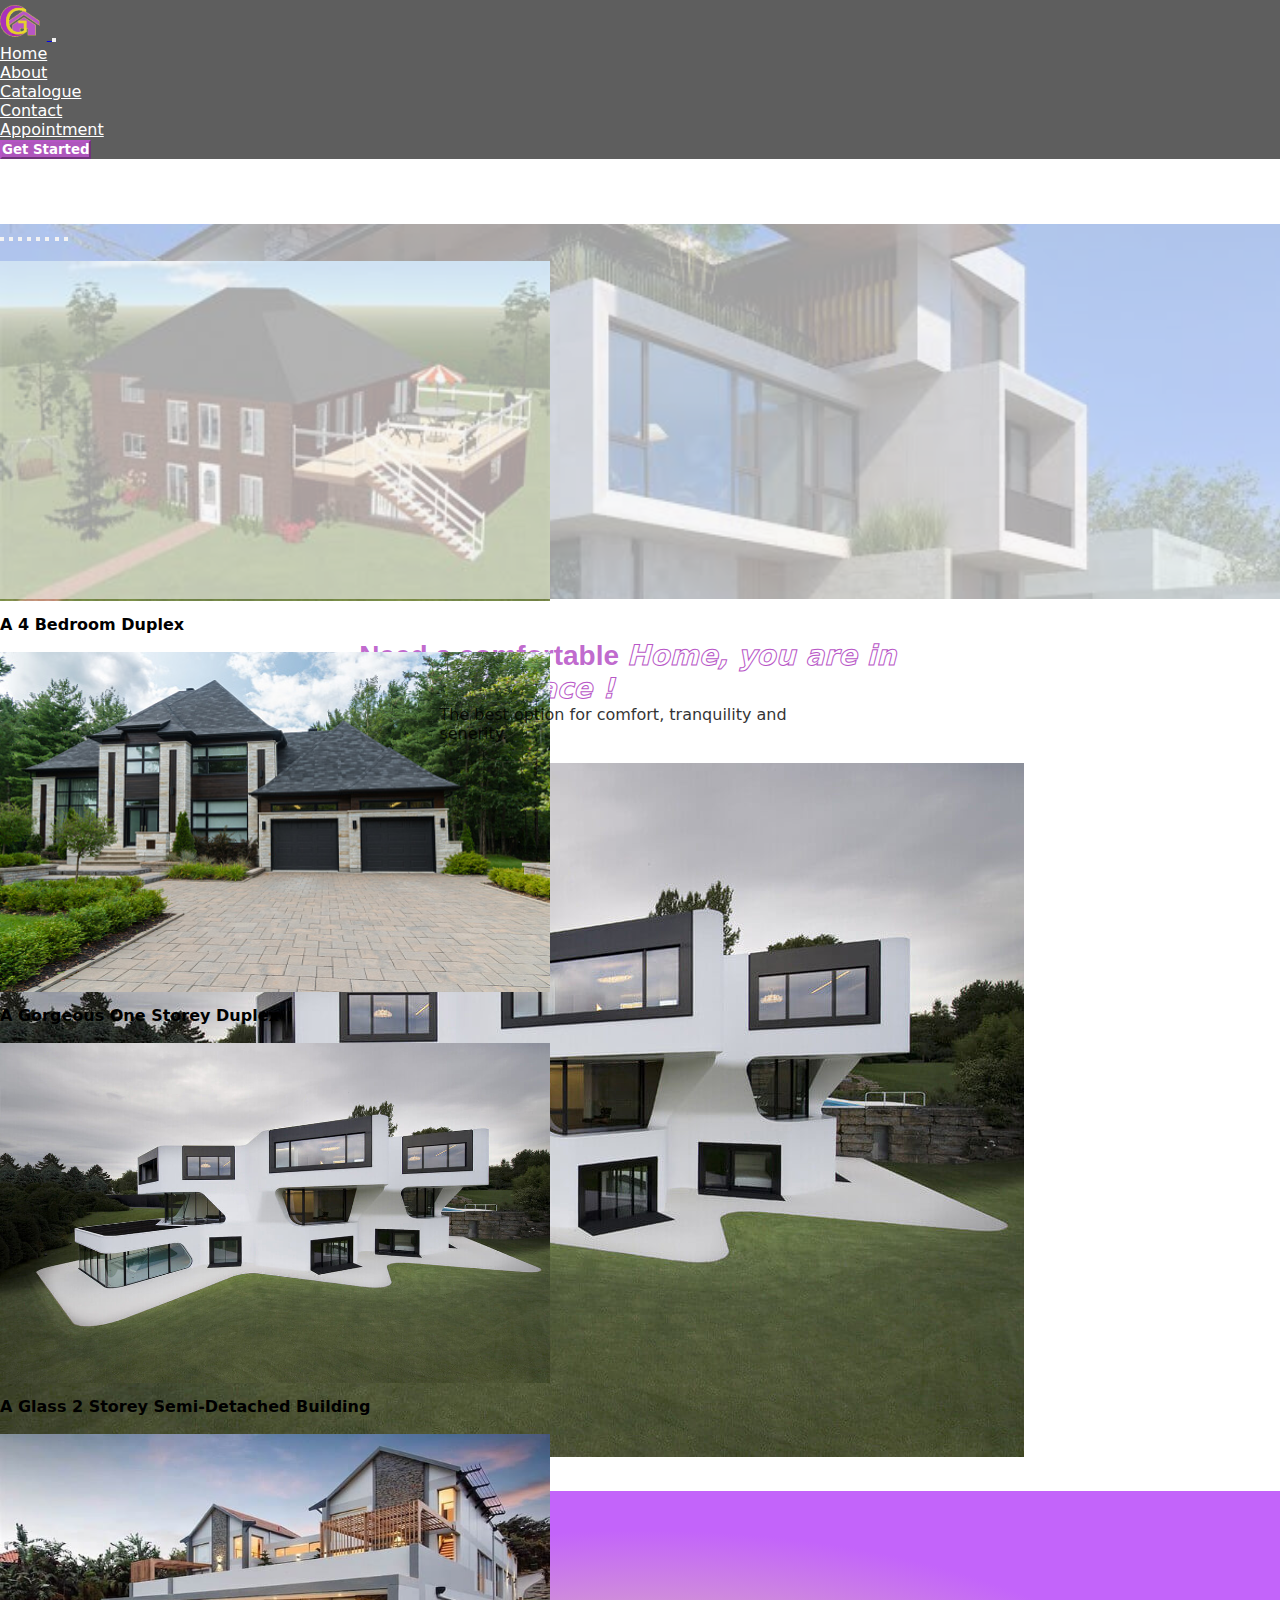
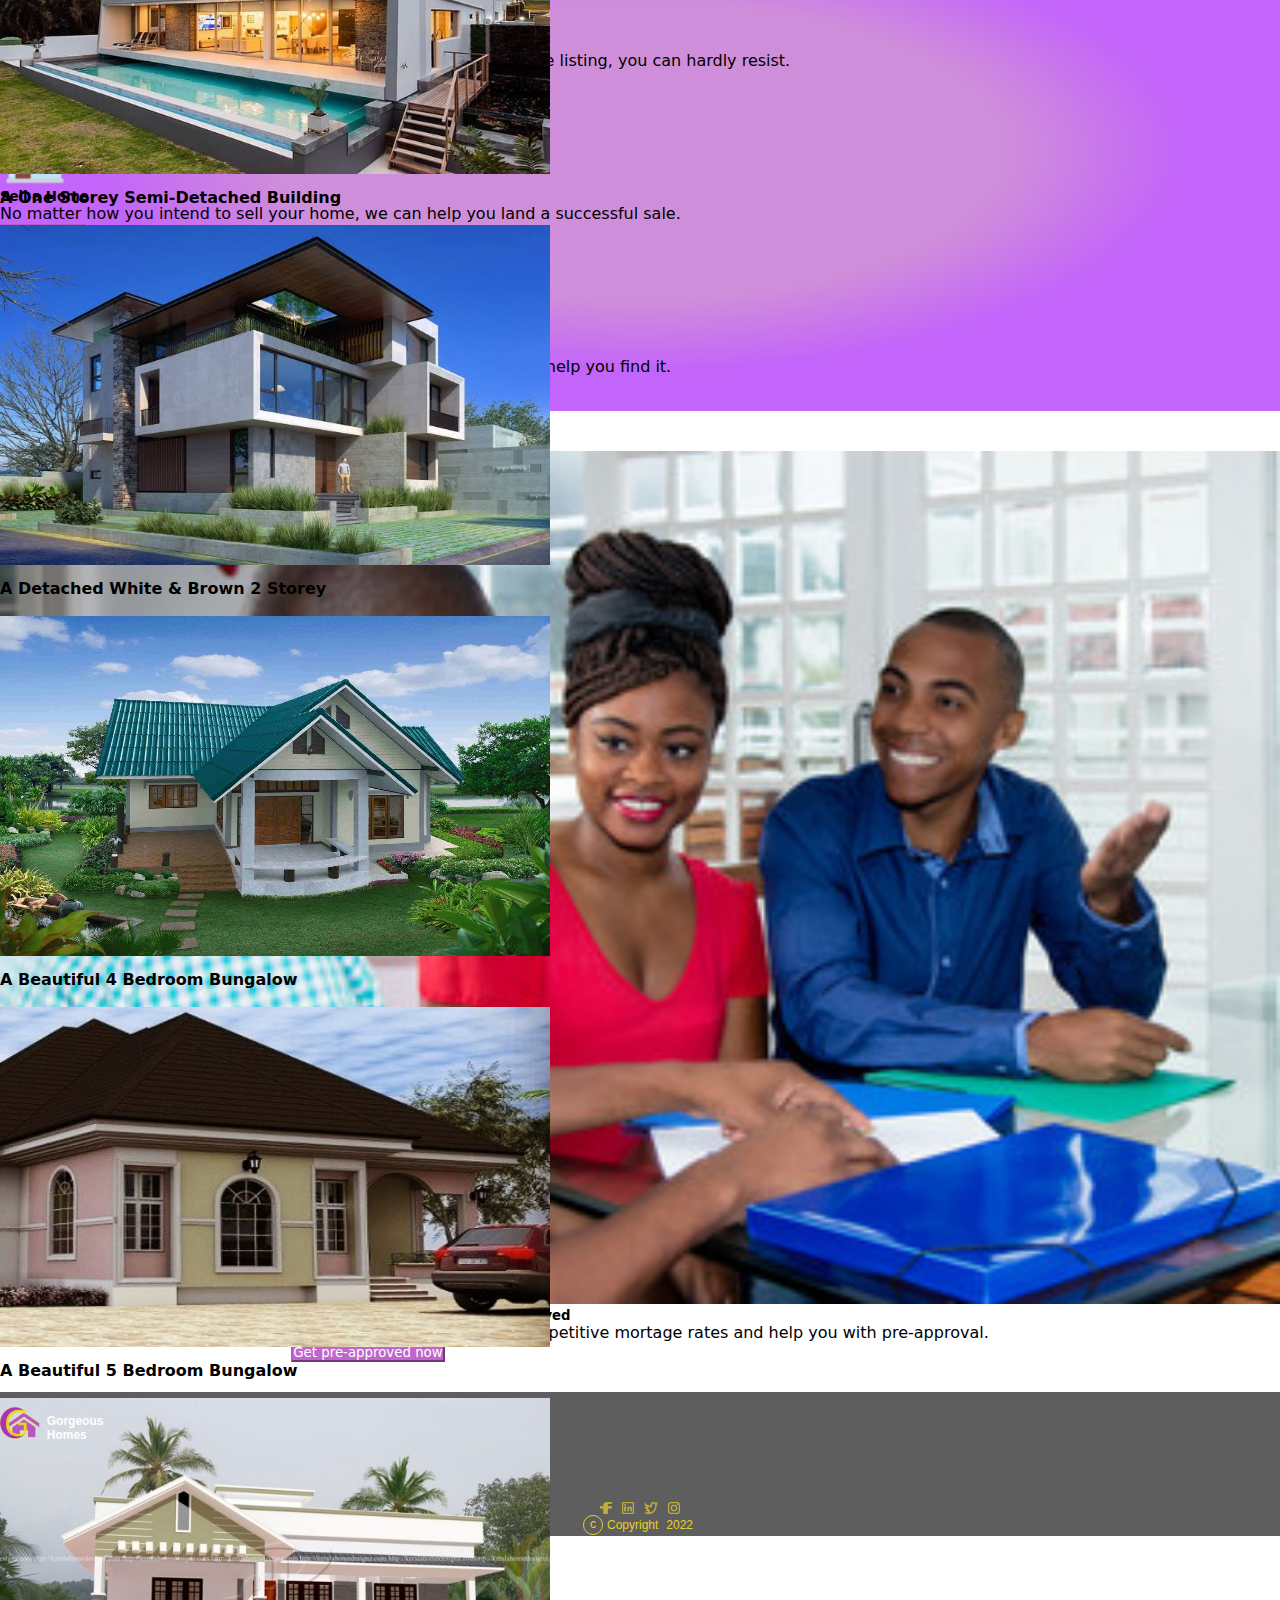
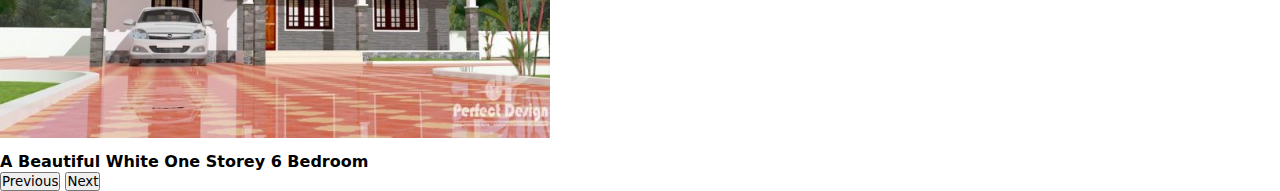
<file: index.html>
<!DOCTYPE html>
<html lang="en">
<head>
    <meta charset="UTF-8">
    <meta http-equiv="X-UA-Compatible" content="IE=edge">
    <meta name="viewport" content="width=device-width, initial-scale=1.0">
    <title>Gorgeous Homes</title>
    <link rel="shortcut icon" href="./images/My logo1.png" type="image/x-icon" height="16px">
    <link href="https://cdn.jsdelivr.net/npm/bootstrap@5.2.2/dist/css/bootstrap.min.css" 
    rel="stylesheet" integrity="sha384-Zenh87qX5JnK2Jl0vWa8Ck2rdkQ2Bzep5IDxbcnCeuOxjzrPF/et3URy9Bv1WTRi" 
    crossorigin="anonymous">
    <link rel="stylesheet" href="style.css">
</head>
<body>
    <!-----------------------Top Menu Section------------------------------->
    <nav class="navbar navbar-expand-md fixed-top">
        <div class="container-fluid">
            <a class="navbar-brand" href="./index.html">
                <img src="./images/My logo1.png" alt="Website Logo">
            </a>
            <button class="navbar-toggler" type="button" data-bs-toggle="collapse" data-bs-target="#navbarMenu" aria-controls="navbarMenu" aria-expanded="false" aria-label="Toggle navigation">
                <span class="navbar-toggler-icon"></span>
            </button>
    
            <div class="collapse navbar-collapse text-center " id="navbarMenu">
                <ul class=" nav navbar-nav justify-content-center mx-auto ">
                    <li class="nav-item">
                        <a class="nav-link active" aria-current="page" data-value="home" href="./index.html">Home</a>
                    </li>
                    <li class="nav-item">
                        <a class="nav-link" data-value="about" href="./about.html">About</a>
                    </li>
                    <li class="nav-item">
                        <a class="nav-link" data-value="catalogue" href="./catalogue.html">Catalogue</a>
                    </li>
                    <li class="nav-item">
                        <a class="nav-link" data-value="contact" href="./contact.html">Contact</a>
                    </li>
                    <li class="nav-item">
                        <a class="nav-link" data-value="appoint" href="./appoint.html">Appointment</a>
                    </li>
                </ul>
                <a href="./appoint.html">
                  <button class="btn btn-md top-btn">Get Started</button>
                </a>
            </div>
        </div>
    </nav>

    <!--------------------------Hero Page Section---------------------->
    <div class="header">
        <div class="overlay"></div>

        <div id="carouselImageCaptions" class="carousel slide" data-bs-ride="carousel">
            <div class="carousel-indicators">
              <button type="button" data-bs-target="#carouselImageCaptions" data-bs-slide-to="0" class="active" aria-current="true" aria-label="Slide 1"></button>
              <button type="button" data-bs-target="#carouselImageCaptions" data-bs-slide-to="1" aria-label="Slide 2"></button>
              <button type="button" data-bs-target="#carouselImageCaptions" data-bs-slide-to="2" aria-label="Slide 3"></button>
              <button type="button" data-bs-target="#carouselImageCaptions" data-bs-slide-to="3" aria-label="Slide 4"></button>
              <button type="button" data-bs-target="#carouselImageCaptions" data-bs-slide-to="4" aria-label="Slide 5"></button>
              <button type="button" data-bs-target="#carouselImageCaptions" data-bs-slide-to="5" aria-label="Slide 6"></button>
              <button type="button" data-bs-target="#carouselImageCaptions" data-bs-slide-to="6" aria-label="Slide 7"></button>
              <button type="button" data-bs-target="#carouselImageCaptions" data-bs-slide-to="7" aria-label="Slide 8"></button>
            </div>
            <div class="carousel-inner">
              <div class="carousel-item active">
                <img src="./images/Home2.jpeg" class="d-block mx-auto" alt="Home2-image">
                <div class="carousel-caption d-none d-md-block">
                  <h5>A 4 Bedroom Duplex</h5>
                </div>
              </div>
              <div class="carousel-item">
                <img src="./images/Houes3.jpg" class="d-block mx-auto" alt="Houes3-image">
                <div class="carousel-caption d-none d-md-block">
                  <h5>A Gorgeous One Storey Duplex</h5>
                </div>
              </div>
              <div class="carousel-item">
                <img src="./images/House4.jpg" class="d-block mx-auto" alt="House4-image">
                <div class="carousel-caption d-none d-md-block">
                  <h5>A Glass 2 Storey Semi-Detached building</h5>
                </div>
              </div>
              <div class="carousel-item">
                <img src="./images/House5.jpg" class="d-block mx-auto" alt="House5-image">
                <div class="carousel-caption d-none d-md-block">
                  <h5>A One Storey Semi-Detached building</h5>
                </div>
              </div>
              <div class="carousel-item">
                <img src="./images/Home1.jpeg" class="d-block mx-auto" alt="Home1-image">
                <div class="carousel-caption d-none d-md-block">
                  <h5>A Detached White & Brown 2 Storey</h5>
                </div>
              </div>
              <div class="carousel-item">
                <img src="./images/House6.jpg" class="d-block mx-auto" alt="House6-image">
                <div class="carousel-caption d-none d-md-block">
                  <h5>A beautiful 4 Bedroom Bungalow</h5>
                </div>
              </div>
              <div class="carousel-item">
                <img src="./images/House8.jpeg" class="d-block mx-auto" alt="House8-image">
                <div class="carousel-caption d-none d-md-block">
                  <h5>A beautiful 5 Bedroom Bungalow</h5>
                </div>
              </div>
              <div class="carousel-item">
                <img src="./images/House9.jpg" class="d-block mx-auto" alt="House9-image">
                <div class="carousel-caption d-none d-md-block">
                  <h5>A beautiful White One storey 6 Bedroom</h5>
                </div>
              </div>
            </div>
            <button class="carousel-control-prev" type="button" data-bs-target="#carouselImageCaptions" data-bs-slide="prev">
              <span class="carousel-control-prev-icon" aria-hidden="true"></span>
              <span class="visually-hidden">Previous</span>
            </button>
            <button class="carousel-control-next" type="button" data-bs-target="#carouselImageCaptions" data-bs-slide="next">
              <span class="carousel-control-next-icon" aria-hidden="true"></span>
              <span class="visually-hidden">Next</span>
            </button>
        </div>
    </div>

    <!-------------------------Home page info section------------------------------->

    <section class="container justify-content-center text-center home-infoContainer">
        <div class="row">
            <div class=" col-md-6 home-infoSection">
              <div class="col-infoSection">
                  <h5 class="home-infoHeading">
                    Need a comfortable 
                    <span>Home, you are in the right Place !</span>
                </h5>
                <p class="home-infoText mt-3">
                    The best option for comfort, tranquility and senerity.
                </p>
                <a href="./catalogue.html">
                  <button class="btn btn-md home-infoBtn mt-4">Take a Tour</button>
                </a>
              </div>
            </div>
            <div class=" col-md-6 home-image">
                <picture class="home-infoImages">
                  <source srcset="./images/House4.jpg" media="(min-width: 900px)">
                  <source srcset="./images/House8.jpeg" media="(min-width: 465px )">
                    <img class="img-fluid" src="./images/House10.jpg" alt="A beautiful blue house image">
                </picture>
            </div>
        </div>
    </section>

    <!------------------------------------Expectation Section------------->

      <section class="container-fluid" id="expect-section">
        <h3 class="text-center text-light expect-header">What Are Your Expectations</h3>
        <div class="row">
          <div class="col-md-4 expect-card">
            <div class="card text-center">
              <div class="card-body ">
                <img src="./images/home (1)-icon.png" alt="home-icon">
                <div class="cardContent">
                  <h5 class="card-heading mt-2">Buy a Home</h5>
                  <p class="card-info mt-2">
                    Find your desire with beautiful photo experience and most affordable listing, you can hardly resist.
                  </p>
                  <a href="./catalogue.html">
                    <button class="btn btn-md cardBtn mt-2">Browse Homes</button>
                  </a>
                </div>
              </div>
            </div>
          </div>
          <div class="col-md-4 expect-card">
            <div class="card text-center">
              <div class="card-body">
                <img src="./images/home (1)-icon.png" alt="home-icon">
                <div class="cardContent">
                  <h5 class="card-heading mt-2">Sell a Home</h5>
                  <p class="card-info mt-2">
                    No matter how you intend to sell your home, we can help you land a successful sale.
                  </p>
                  <a href="./appoint.html">
                    <button class="btn btn-md cardBtn mt-2">See Options</button>
                  </a>
                </div>
              </div>
            </div>
          </div>
          <div class="col-md-4 expect-card">
            <div class="card text-center">
              <div class="card-body">
                <img src="./images/home (1)-icon.png" alt="home-icon">
                <div class="cardContent">
                  <h5 class="card-heading mt-2">Rent a Home</h5>
                  <p class="card-info mt-2">
                    Just state the specific type of home your are looking for and we will help you find it.
                  </p>
                  <a href="./appoint.html">
                    <button class="btn btn-md cardBtn mt-2">Find Rentals</button>
                  </a>
                </div>
              </div>
            </div>
          </div>
        </div>
      </section>


      <!--------------------------------------Home Loan Section------------------------>

      <article class="container-fluid loan-section">
        <div class="row">
          <div class="col-sm-12 col-md-6 loanImage-section">
            <img src="./images/own a house.jpg" alt=" loan-image">
          </div>
          <div class="col-sm-12 col-md-6 loan-info">
            <div class="home-loanInfo">
              <h5 class="loanInfo-heading mt-2">Need a home loan? Get pre-approved</h5>
              <p class="loanInfo-text mt-2">Find a lender who can offer competitive mortage rates and help you with pre-approval.</p>
              <a href="./appoint.html">
                <button class="btn btn-md loanBtn mt-2">Get pre-approved now</button>
              </a>
            </div>
          </div>
        </div>

      </article>
    

    <!--------------------------------Footer Section----------------->
    <footer class="container-fluid">
        <div class="row text-center">
            <div class="col-lg-1 mt-1">
                <a class="navbar-brand" href="./index.html" id="footer-logo">
                    <img src="./images/My logo1.png" alt="Website Logo">
                    <span>Gorgeous Homes</span>
                </a>
            </div>
            <div class="col-lg-4 col-sm-6 mt-1">
                <h6 class="footer-link"><a href="./index.html">Home</a></h6>
                <h6 class="footer-link"><a href="./about.html">About</a></h6>
            </div>
            <div class="col-lg-4 col-sm-6 mt-1">
                <h6 class="footer-link"><a href="./catalogue.html">Catalogue</a></h6>
                <h6 class="footer-link"><a href="./contact.html">Contact</a></h6>
            </div>
            <div class="col-lg-3 social-icons mt-1">
                <img src="./images/Vector.png" alt="Facebook-logo" href="#">
                <img src="./images/Vector-2.png" alt="Linkedin-logo" href="#">
                <img src="./images/Vector-1.png" alt="Twitter-logo" href="#">
                <img src="./images/Vector-4.png" alt="Instagram-logo" href="#">
            </div>
        </div>
        <div class="copyright mt-2">
            <div id="copy-logo">
                <span>c</span>
            </div>
            <span>Copyright</span>
            <span>2022</span>
        </div>
    </footer>

    <script src="https://cdn.jsdelivr.net/npm/bootstrap@5.2.2/dist/js/bootstrap.bundle.min.js" 
        integrity="sha384-OERcA2EqjJCMA+/3y+gxIOqMEjwtxJY7qPCqsdltbNJuaOe923+mo//f6V8Qbsw3" 
        crossorigin="anonymous">
    </script>
</body>
</html>
</file>
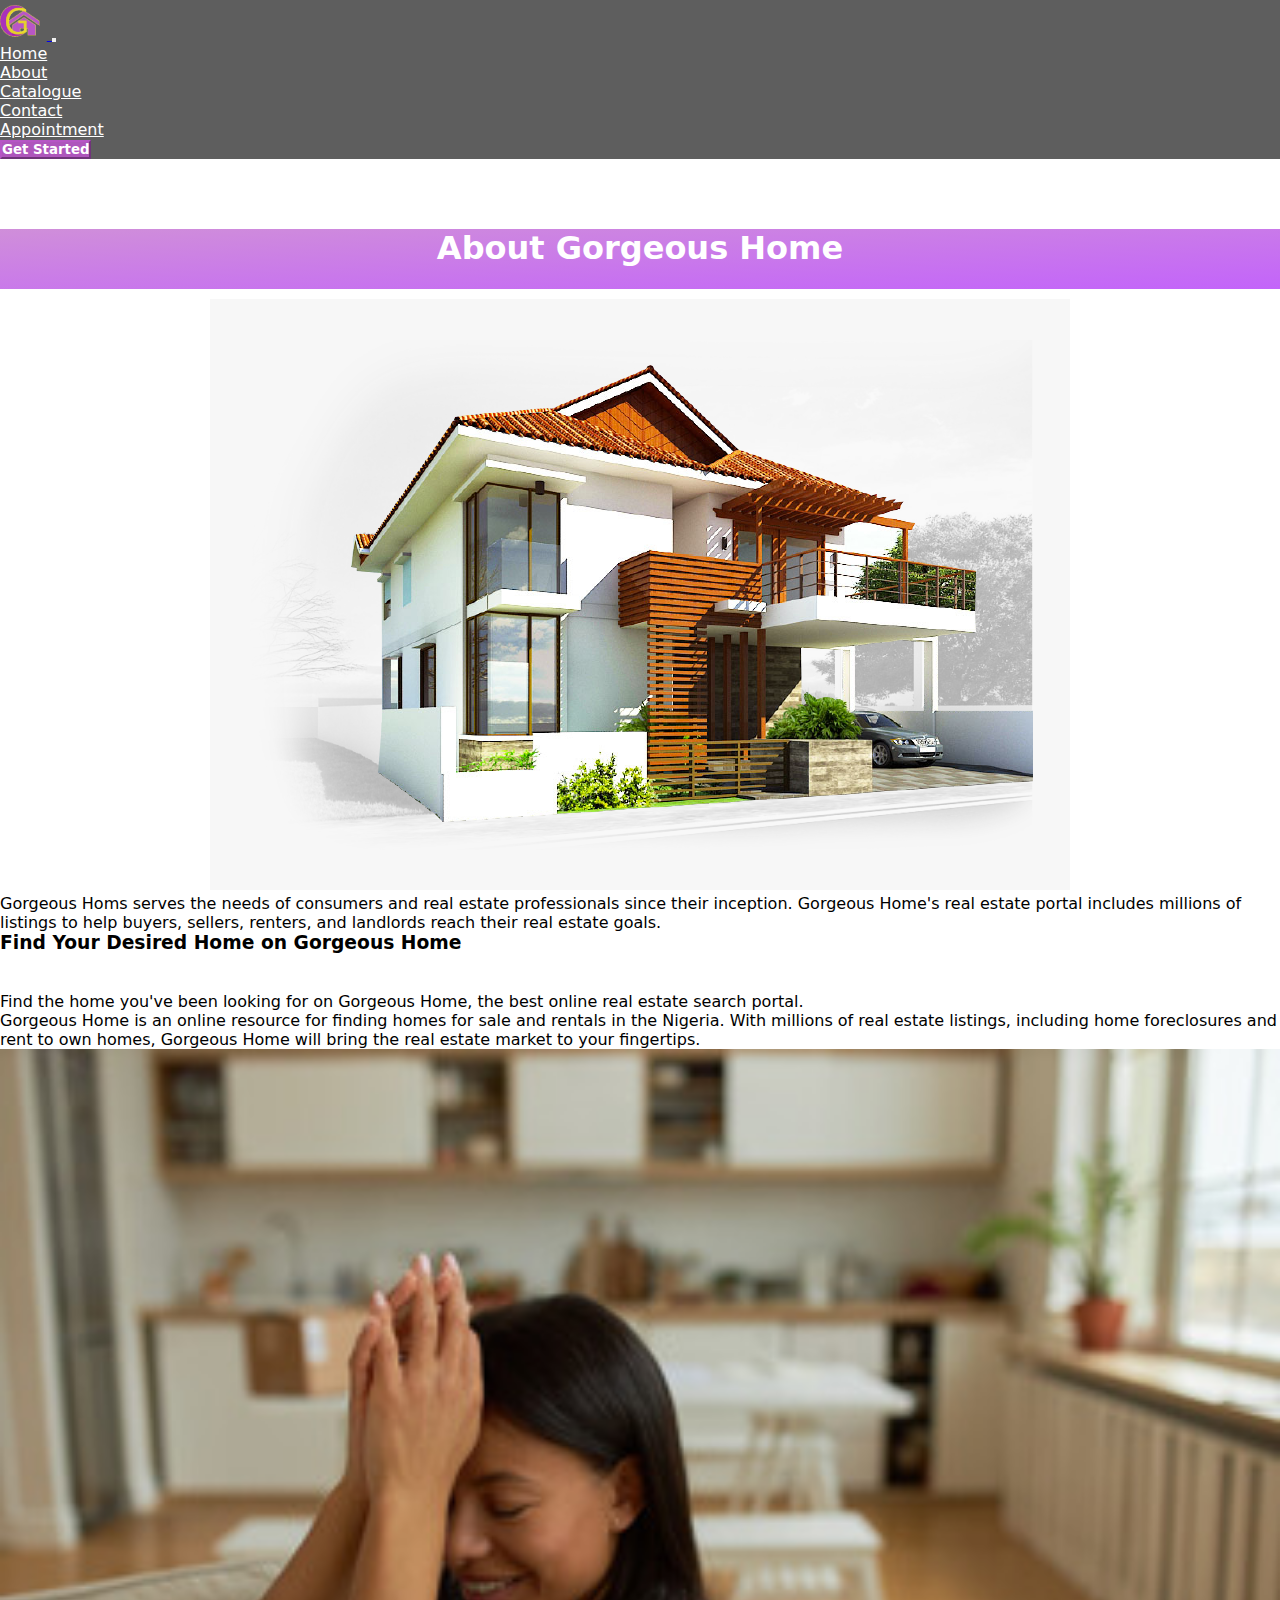
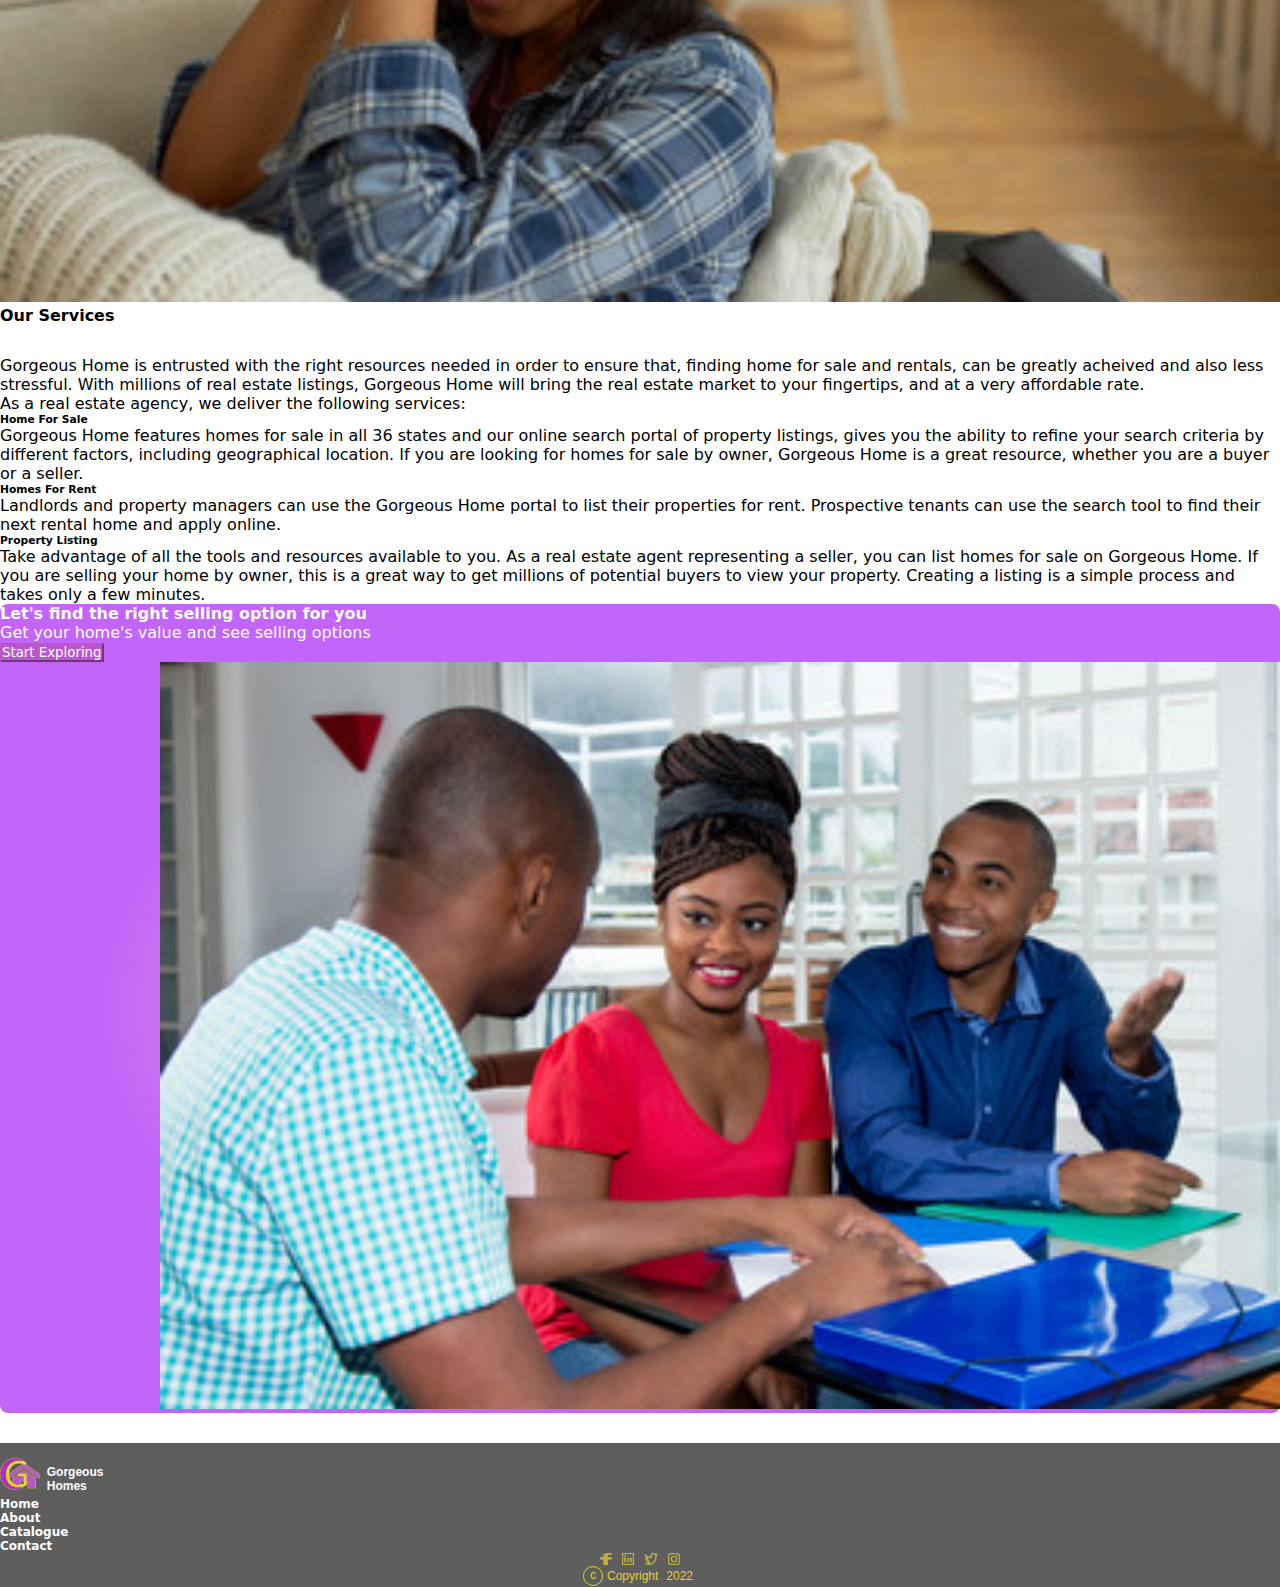
<file: about.html>
<!DOCTYPE html>
<html lang="en">
<head>
    <meta charset="UTF-8">
    <meta http-equiv="X-UA-Compatible" content="IE=edge">
    <meta name="viewport" content="width=device-width, initial-scale=1.0">
    <title>About Us Page</title>
    <link rel="shortcut icon" href="./images/My logo1.png" type="image/x-icon">
    <link href="https://cdn.jsdelivr.net/npm/bootstrap@5.2.2/dist/css/bootstrap.min.css" 
    rel="stylesheet" integrity="sha384-Zenh87qX5JnK2Jl0vWa8Ck2rdkQ2Bzep5IDxbcnCeuOxjzrPF/et3URy9Bv1WTRi" 
    crossorigin="anonymous">
    <link rel="stylesheet" href="style.css">
</head>
<body>

    <nav class="navbar navbar-expand-md fixed-top">
        <div class="container-fluid">
            <a class="navbar-brand" href="./index.html">
                <img src="./images/My logo1.png" alt="Website Logo">
            </a>
            <button class="navbar-toggler" type="button" data-bs-toggle="collapse" data-bs-target="#navbarMenu" aria-controls="navbarMenu" aria-expanded="false" aria-label="Toggle navigation">
                <span class="navbar-toggler-icon"></span>
            </button>
    
            <div class="collapse navbar-collapse text-center " id="navbarMenu">
                <ul class=" nav navbar-nav justify-content-center mx-auto ">
                    <li class="nav-item">
                        <a class="nav-link" data-value="home" href="./index.html">Home</a>
                    </li>
                    <li class="nav-item">
                        <a class="nav-link active" aria-current="page" data-value="about" href="./about.html">About</a>
                    </li>
                    <li class="nav-item">
                        <a class="nav-link" data-value="catalogue" href="./catalogue.html">Catalogue</a>
                    </li>
                    <li class="nav-item">
                        <a class="nav-link" data-value="contact" href="./contact.html">Contact</a>
                    </li>
                    <li class="nav-item">
                        <a class="nav-link" data-value="appoint" href="./appoint.html">Appointment</a>
                    </li>
                </ul>
                <a href="./appoint.html">
                    <button class="btn btn-md top-btn">Get Started</button>
                  </a>
            </div>
        </div>
    </nav>
    
    <!---------------------------------------------------Aboout Info Section-------------------------->


    <section class="container about-main pt-4 text-center justify-content-center">
        <h1 class="about-head">About Gorgeous Home</h1>
        <div class="row mt-4">
            <div class="col-md-7 about-image">
                <img src="./images/House7.png" class="img-fluid" alt="A beautiful one storey building">
            </div>
            <div class="col-md-5 about-text">
                <p class="about-textInfo p-2 text-start">
                    Gorgeous Homs serves the needs of consumers and real estate professionals since their inception. Gorgeous Home's real estate portal includes millions of listings to help buyers, sellers, renters, and landlords reach their real estate goals.
                </p>
            </div>
        </div>
    </section>


    <article class="container-fluid mt-4 pt-3 text-center">
        <h3 class="text-center bg-light p-2 find-heading">Find Your Desired Home on Gorgeous Home</h3>
        <div class="row">
            <div class="col-md-6 desire-text">
                <p>
                    Find the home you've been looking for on Gorgeous Home, the best online real estate search portal. <br>
                    Gorgeous Home is an online resource for finding homes for sale and rentals in the Nigeria. 
                    With millions of real estate listings, including home foreclosures and rent to own homes, 
                    Gorgeous Home will bring the real estate market to your fingertips.
                </p>
            </div>
            <div class="col-md-6 desire-image">
                <picture class="about-desireImage">
                    <img src="./images/House11.jpg" alt=" Image of a sitting room">
                </picture>
            </div>
        </div>
    </article>

    <!-----------------------------------------------------Service Section------------------->

    <div class="service mt-4 container-fluid p-3">
        <h4 class="p-2 service-heading">Our Services</h4>
        <p>
            Gorgeous Home is entrusted with the right resources needed in order to ensure that,
            finding home for sale and rentals, can be greatly acheived and also less stressful.
            With millions of real estate listings, Gorgeous Home will bring the real estate market to your fingertips, 
            and at a very affordable rate. <br>

            As a real estate agency, we deliver the following services:
        </p>
        <div class="service-type">
            <div class="forSale shadow rounded">
                <h6 class="p-1">Home For Sale</h6>
                <p class="p-2">
                    Gorgeous Home features homes for sale in all 36 states and our online search portal of property listings, 
                    gives you the ability to refine your search criteria by different factors, including geographical location. 
                    If you are looking for homes for sale by owner, Gorgeous Home is a great resource, whether you are a buyer or a seller.
                </p>
            </div>
            <div class="forRent shadow rounded">
                <h6 class="p-1">Homes For Rent</h6>
                <p class="p-2">
                    Landlords and property managers can use the Gorgeous Home portal to list their properties for rent. 
                    Prospective tenants can use the search tool to find their next rental home and apply online.
                </p>
            </div>
            <div class="list-property shadow rounded">
                <h6 class="p-1">Property Listing</h6>
                <p class="p-2">
                    Take advantage of all the tools and resources available to you. 
                    As a real estate agent representing a seller, you can list homes for sale on Gorgeous Home. 
                    If you are selling your home by owner, this is a great way to get millions of potential buyers to view your property. 
                    Creating a listing is a simple process and takes only a few minutes.
                </p>
            </div>
        </div>
    </div>

    <!---------------------------------------Selling Option Section------------------>


    <div class="container d-block d-sm-block d-md-flex text-center mt-4 selling-section">
        <div class="selling-info">
            <div class="sellingInfo-content p-4">
                <h4>Let's find the right selling option for you</h4>
                <span>Get your home's value and see selling options</span> <br>
                <a href="./appoint.html">
                    <button class="btn btn-primary sellBtn mt-2">Start Exploring</button>
                </a>
            </div>
        </div>
        <div class="selling-image text-center">
            <div class="sellingImage-content text-center justify-content-center">
                <img src="./images/own a house.jpg" alt="Image of people discussing">
            </div>
        </div>
    </div>

    <footer class="container-fluid">
        <div class="row text-center">
            <div class="col-lg-1 mt-1">
                <a class="navbar-brand" href="./index.html" id="footer-logo">
                    <img src="./images/My logo1.png" alt="Website Logo">
                    <span>Gorgeous Homes</span>
                </a>
            </div>
            <div class="col-lg-4 col-sm-6 mt-1">
                <h6 class="footer-link"><a href="./index.html">Home</a></h6>
                <h6 class="footer-link"><a href="./about.html">About</a></h6>
            </div>
            <div class="col-lg-4 col-sm-6 mt-1">
                <h6 class="footer-link"><a href="./catalogue.html">Catalogue</a></h6>
                <h6 class="footer-link"><a href="./contact.html">Contact</a></h6>
            </div>
            <div class="col-lg-3 social-icons mt-1">
                <img src="./images/Vector.png" alt="Facebook-logo" href="#">
                <img src="./images/Vector-2.png" alt="Linkedin-logo" href="#">
                <img src="./images/Vector-1.png" alt="Twitter-logo" href="#">
                <img src="./images/Vector-4.png" alt="Instagram-logo" href="#">
            </div>
        </div>
        <div class="copyright mt-2">
            <div id="copy-logo">
                <span>c</span>
            </div>
            <span>Copyright</span>
            <span>2022</span>
        </div>
    </footer>

    <script src="https://cdn.jsdelivr.net/npm/bootstrap@5.2.2/dist/js/bootstrap.bundle.min.js" 
        integrity="sha384-OERcA2EqjJCMA+/3y+gxIOqMEjwtxJY7qPCqsdltbNJuaOe923+mo//f6V8Qbsw3" 
        crossorigin="anonymous">
    </script>
</body>
</html>
</file>
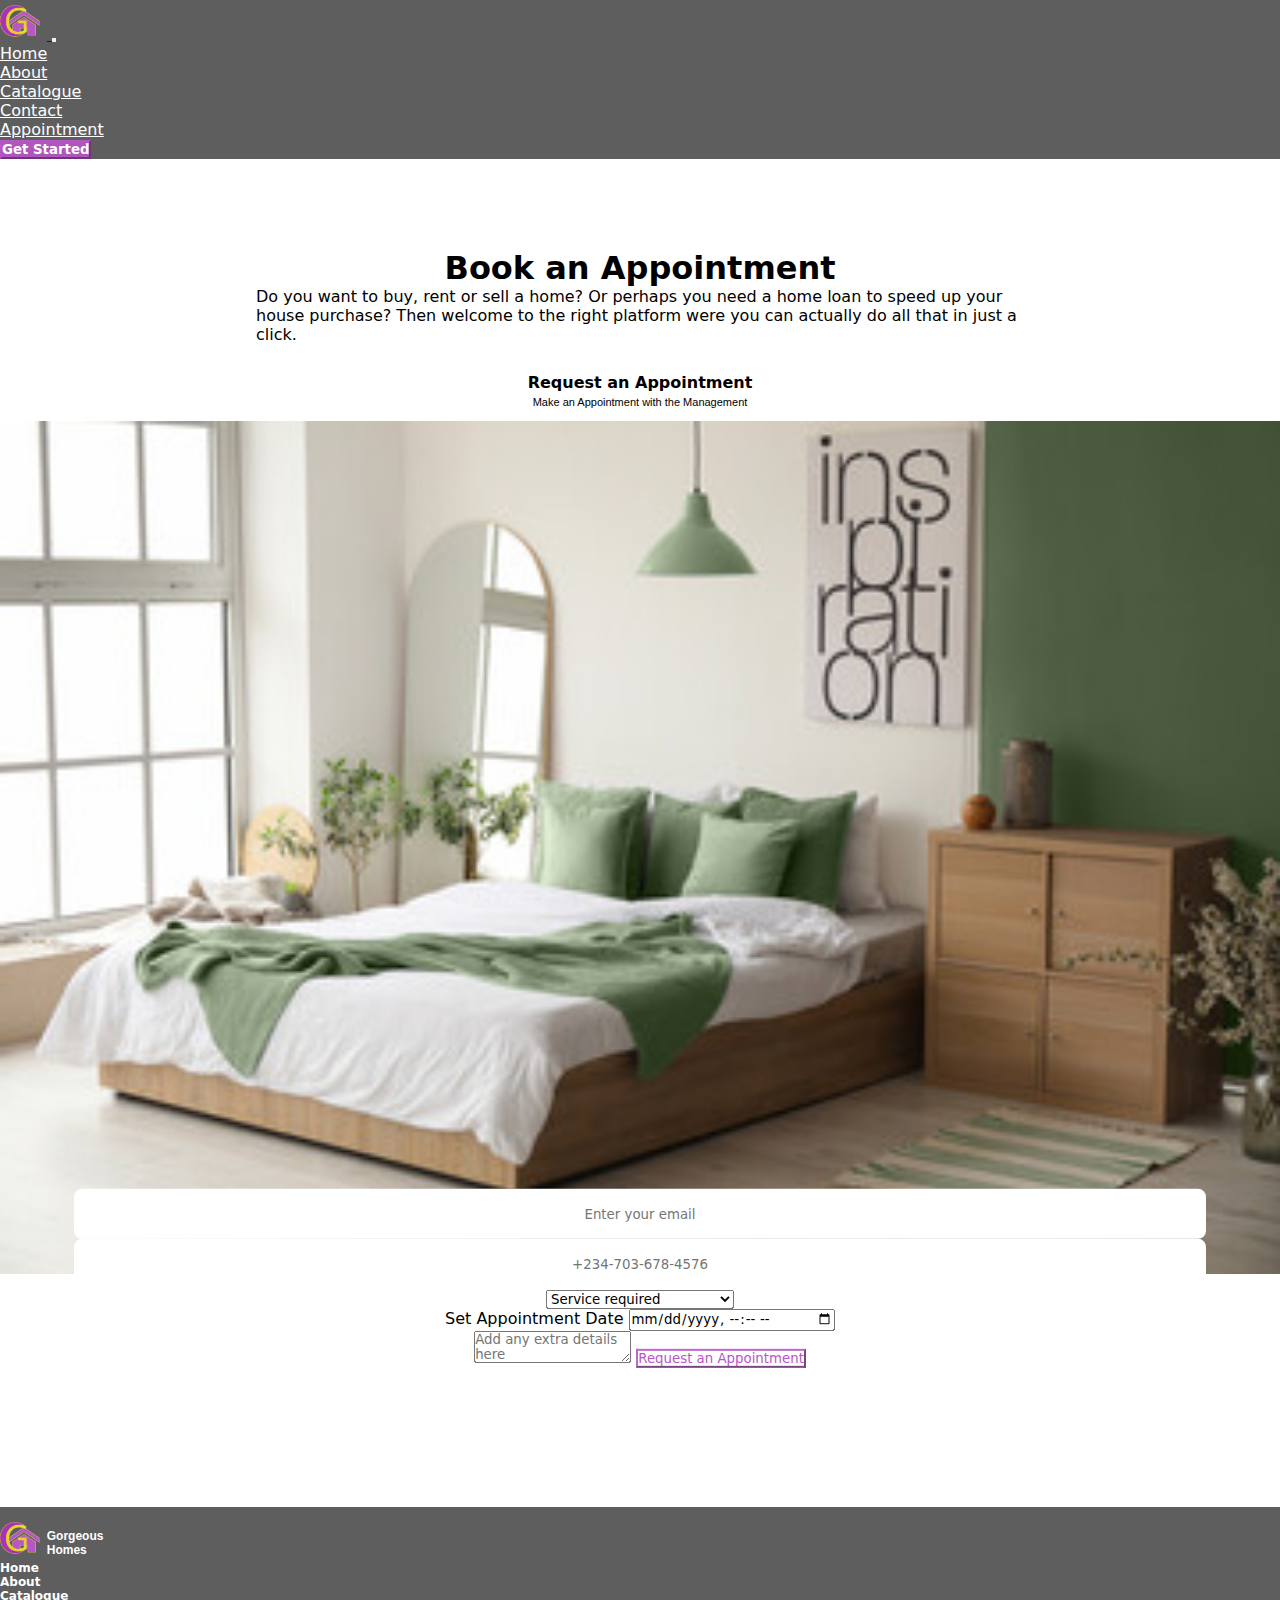
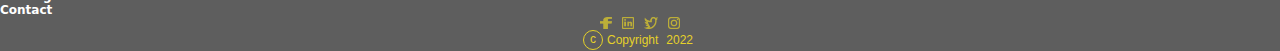
<file: appoint.html>
<!DOCTYPE html>
<html lang="en">
<head>
    <meta charset="UTF-8">
    <meta http-equiv="X-UA-Compatible" content="IE=edge">
    <meta name="viewport" content="width=device-width, initial-scale=1.0">
    <title>Appointmentc Page</title>
    <link rel="shortcut icon" href="./images/My logo1.png" type="image/x-icon">
    <link href="https://cdn.jsdelivr.net/npm/bootstrap@5.2.2/dist/css/bootstrap.min.css" 
    rel="stylesheet" integrity="sha384-Zenh87qX5JnK2Jl0vWa8Ck2rdkQ2Bzep5IDxbcnCeuOxjzrPF/et3URy9Bv1WTRi" 
    crossorigin="anonymous">
    <link rel="stylesheet" href="style.css">
</head>
<body>

    <nav class="navbar navbar-expand-md fixed-top">
        <div class="container-fluid">
            <a class="navbar-brand" href="./index.html">
                <img src="./images/My logo1.png" alt="Website Logo">
            </a>
            <button class="navbar-toggler" type="button" data-bs-toggle="collapse" data-bs-target="#navbarMenu" aria-controls="navbarMenu" aria-expanded="false" aria-label="Toggle navigation">
                <span class="navbar-toggler-icon"></span>
            </button>
    
            <div class="collapse navbar-collapse text-center " id="navbarMenu">
                <ul class=" nav navbar-nav justify-content-center mx-auto ">
                    <li class="nav-item">
                        <a class="nav-link" data-value="home" href="./index.html">Home</a>
                    </li>
                    <li class="nav-item">
                        <a class="nav-link active" aria-current="page" data-value="about" href="./about.html">About</a>
                    </li>
                    <li class="nav-item">
                        <a class="nav-link" data-value="catalogue" href="./catalogue.html">Catalogue</a>
                    </li>
                    <li class="nav-item">
                        <a class="nav-link" data-value="contact" href="./contact.html">Contact</a>
                    </li>
                    <li class="nav-item">
                        <a class="nav-link" data-value="appoint" href="./appoint.html">Appointment</a>
                    </li>
                </ul>
                <a href="./appoint.html">
                    <button class="btn btn-md top-btn">Get Started</button>
                  </a>
            </div>
        </div>
    </nav>
    
    <!---------------------------------------------------Appointment Section-------------------------->
    <main class="container appoint-mainSection bg-light">
        <div class="appoint-briefInfo">
            <h1 class="appoint-head">Book an Appointment</h1>
            <p class="text-start appoint-text">
                Do you want to buy, rent or sell a home? Or perhaps you need a home loan to speed up your house purchase?
                Then welcome to the right platform were you can actually do all that in just a click.
            </p>
        </div>
        <h4 class="appoint-subhead">
            Request an Appointment <br>
            <span class="appoint-subheadText">Make an Appointment with the Management</span>
        </h4>
        
        <div class="row mt-3">
            <div class="col-md-6 formImage-section">
                <picture class="form-image">
                    <img class="border rounded-3" src="./images/bed room.jpg" alt="A beautiful bedroom">
                </picture>
            </div>
            <div class="col-md-6 form-section">
                <form action="/#" method="post" target="_self" class="shadow appoint-form">
                    <input class="form-control mb-2" type="email" id="email" placeholder="Enter your email" aria-label="email" required>
                    <input class="form-control mb-2" type="tel"  id="phone number" placeholder="+234-703-678-4576">
                    <select class="form-select mb-2" aria-label="Default select example">
                        <option selected>Service required</option>
                        <option value="1">Buy a home</option>
                        <option value="2">Sell a home</option>
                        <option value="3">Rent a home</option>
                        <option value="4">Get home loan</option>
                        <option value="5">Listing/Recommendation</option>
                    </select>
                    <div class="input-group mb-2">
                        <span class="input-group-text">Set Appointment Date</span>
                        <input class="form-control" type="datetime-local" name="date" id="date">
                    </div>
                    <textarea class="form-control" placeholder="Add any extra details here" id="floatingTextarea"></textarea>
                    <button class="btn btn-md appointBtn mt-3" type="submit">Request an Appointment</button>                      
                </form>
            </div>
        </div>
    </main>

    

    <footer class="container-fluid">
        <div class="row text-center">
            <div class="col-lg-1 mt-1">
                <a class="navbar-brand" href="./index.html" id="footer-logo">
                    <img src="./images/My logo1.png" alt="Website Logo">
                    <span>Gorgeous Homes</span>
                </a>
            </div>
            <div class="col-lg-4 col-sm-6 mt-1">
                <h6 class="footer-link"><a href="./index.html">Home</a></h6>
                <h6 class="footer-link"><a href="./about.html">About</a></h6>
            </div>
            <div class="col-lg-4 col-sm-6 mt-1">
                <h6 class="footer-link"><a href="./catalogue.html">Catalogue</a></h6>
                <h6 class="footer-link"><a href="./contact.html">Contact</a></h6>
            </div>
            <div class="col-lg-3 social-icons mt-1">
                <img src="./images/Vector.png" alt="Facebook-logo" href="#">
                <img src="./images/Vector-2.png" alt="Linkedin-logo" href="#">
                <img src="./images/Vector-1.png" alt="Twitter-logo" href="#">
                <img src="./images/Vector-4.png" alt="Instagram-logo" href="#">
            </div>
        </div>
        <div class="copyright mt-2">
            <div id="copy-logo">
                <span>c</span>
            </div>
            <span>Copyright</span>
            <span>2022</span>
        </div>
    </footer>

    <script src="https://cdn.jsdelivr.net/npm/bootstrap@5.2.2/dist/js/bootstrap.bundle.min.js" 
        integrity="sha384-OERcA2EqjJCMA+/3y+gxIOqMEjwtxJY7qPCqsdltbNJuaOe923+mo//f6V8Qbsw3" 
        crossorigin="anonymous">
    </script>
</body>
</html>
</file>
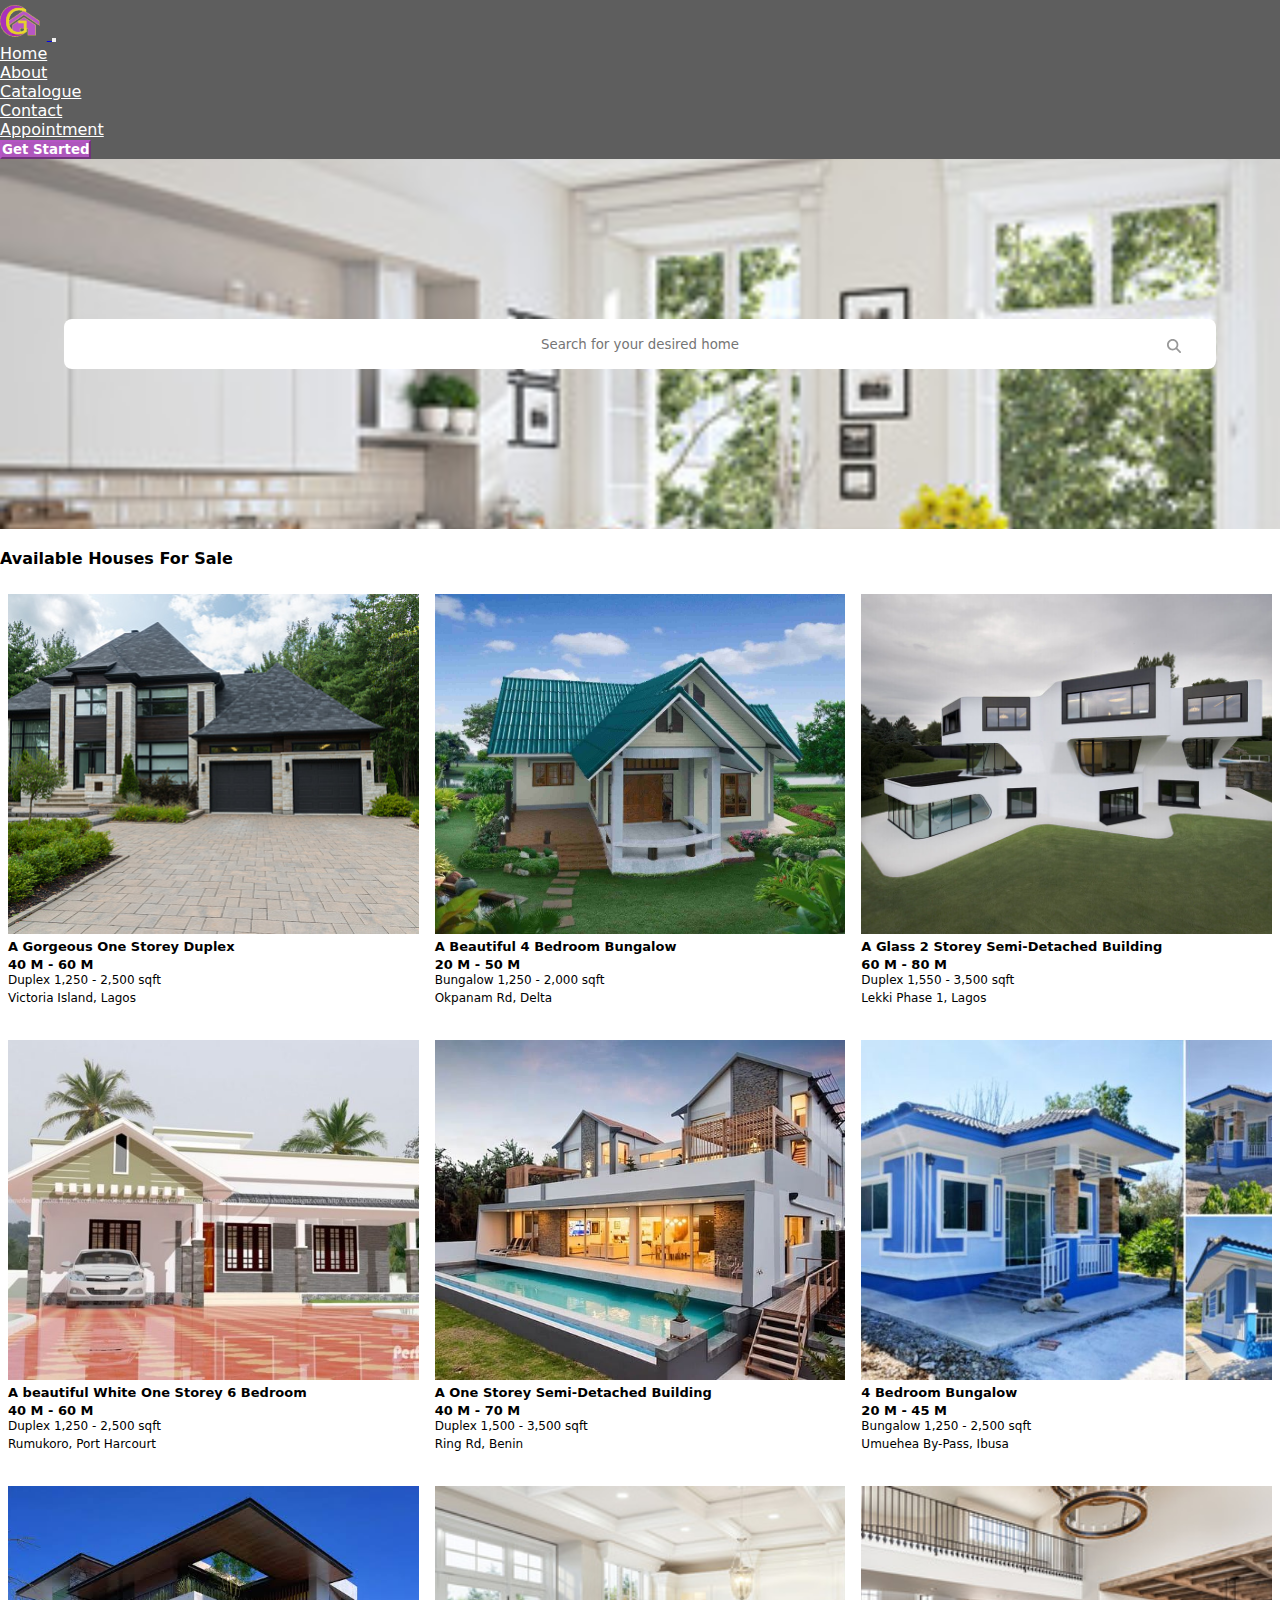
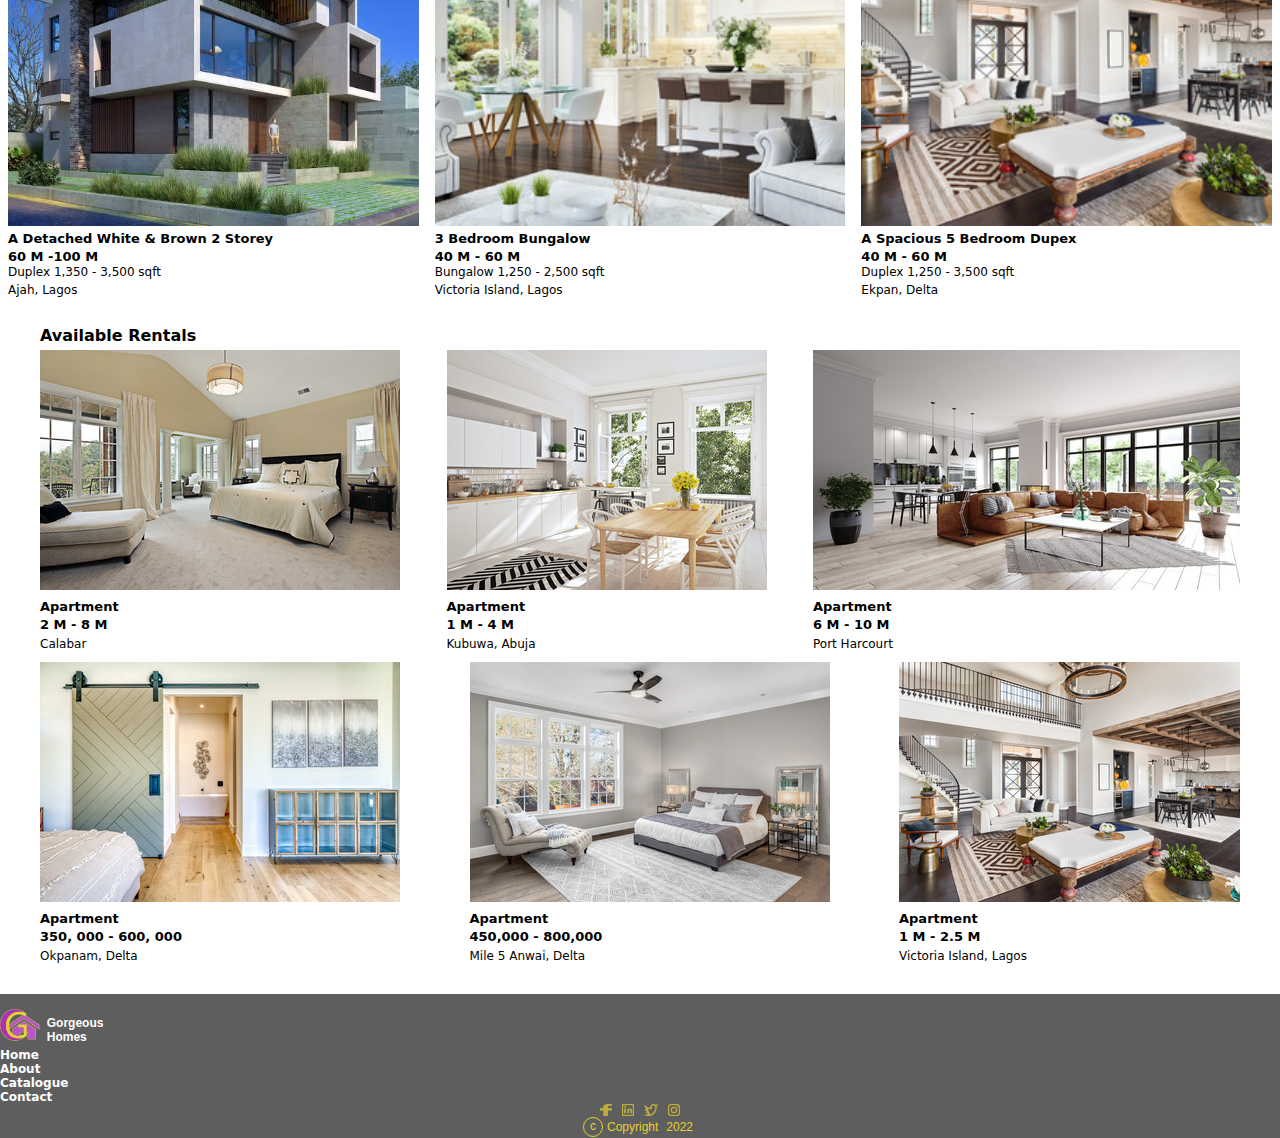
<file: catalogue.html>
<!DOCTYPE html>
<html lang="en">
<head>
    <meta charset="UTF-8">
    <meta http-equiv="X-UA-Compatible" content="IE=edge">
    <meta name="viewport" content="width=device-width, initial-scale=1.0">
    <title>Catalogue Page</title>
    <link rel="shortcut icon" href="./images/My logo1.png" type="image/x-icon">
    <link href="https://cdn.jsdelivr.net/npm/bootstrap@5.2.2/dist/css/bootstrap.min.css" 
    rel="stylesheet" integrity="sha384-Zenh87qX5JnK2Jl0vWa8Ck2rdkQ2Bzep5IDxbcnCeuOxjzrPF/et3URy9Bv1WTRi" 
    crossorigin="anonymous">
    <link rel="stylesheet" href="style.css">
</head>
<body>

    <nav class="navbar navbar-expand-md fixed-top">
        <div class="container-fluid">
            <a class="navbar-brand" href="./index.html">
                <img src="./images/My logo1.png" alt="Website Logo">
            </a>
            <button class="navbar-toggler" type="button" data-bs-toggle="collapse" data-bs-target="#navbarMenu" aria-controls="navbarMenu" aria-expanded="false" aria-label="Toggle navigation">
                <span class="navbar-toggler-icon"></span>
            </button>
    
            <div class="collapse navbar-collapse text-center " id="navbarMenu">
                <ul class=" nav navbar-nav justify-content-center mx-auto ">
                    <li class="nav-item">
                        <a class="nav-link" data-value="home" href="./index.html">Home</a>
                    </li>
                    <li class="nav-item">
                        <a class="nav-link" data-value="about" href="./about.html">About</a>
                    </li>
                    <li class="nav-item">
                        <a class="nav-link active" aria-current="page" data-value="catalogue" href="./catalogue.html">Catalogue</a>
                    </li>
                    <li class="nav-item">
                        <a class="nav-link" data-value="contact" href="./contact.html">Contact</a>
                    </li>
                    <li class="nav-item">
                        <a class="nav-link" data-value="appoint" href="./appoint.html">Appointment</a>
                    </li>
                </ul>
                <a href="./appoint.html">
                    <button class="btn btn-md top-btn">Get Started</button>
                  </a>
            </div>
        </div>
    </nav>
    
    <!----------------------------------------Search Section----------->

    <div class="container-fluid search-section">
        <form >
            <input type="text" placeholder="Search for your desired home" id="search">
            <img src="./images/search-icon.svg" alt="search-icon">
        </form>
    </div>

    <main class="container-fluid available-section">
        <h4 class="text-center bg-light p-4">Available Houses For Sale</h4>
        <div id="carouselExampleSlidesOnly" class="carousel slide" data-bs-ride="carousel">
            <div class="carousel-inner">

              <div class="carousel-item active">
                
                    <div class="card-wrapper">
                        <div class="card cat-card">
                            <div class="card-image">
                                <img src="./images/Houes3.jpg"  alt="House image">
                            </div>
                            <div class="card-body">
                                <h6 class="apartment">A Gorgeous One Storey Duplex</h6>
                                <span class="price"> <b>40 M - 60 M</b> </span>
                                <p class="size">Duplex <span>1,250 - 2,500 sqft</span></p>
                                <span class="location">Victoria Island, Lagos</span>
                            </div>
                        </div>
                        <div class="card cat-card">
                            <div class="card-image">
                                <img src="./images/House6.jpg" alt="House image ">
                            </div>
                            <div class="card-body">
                                <h6 class="apartment">A Beautiful 4 Bedroom Bungalow</h6>
                                <span class="price"> <b>20 M - 50 M</b> </span>
                                <p class="size">Bungalow <span>1,250 - 2,000 sqft</span></p>
                                <span class="location">Okpanam Rd, Delta</span>
                            </div>
                        </div>
                        <div class="card cat-card">
                            <div class="card-image">
                                <img src="./images/House4.jpg"  alt="House4-image">
                            </div>
                            <div class="card-body">
                                <h6 class="apartment">A Glass 2 Storey Semi-Detached Building</h6>
                                <span class="price"> <b>60 M - 80 M</b> </span>
                                <p class="size">Duplex <span>1,550 - 3,500 sqft</span></p>
                                <span class="location"> Lekki Phase 1, Lagos</span>
                            </div>
                        </div>
                    </div>

              </div>

              <div class="carousel-item">
                <div class="card-wrapper">
                    <div class="card cat-card">
                       <div class="card-image">
                        <img src="./images/House9.jpg"  alt="House9-image">
                       </div>
                        <div class="card-body">
                            <h6 class="apartment">A beautiful White One Storey 6 Bedroom</h6>
                            <span class="price"> <b>40 M - 60 M</b> </span>
                            <p class="size">Duplex <span>1,250 - 2,500 sqft</span></p>
                            <span class="location">Rumukoro, Port Harcourt</span>
                        </div>
                    </div>
                    <div class="card cat-card">
                        <div class="card-image">
                            <img src="./images/House5.jpg"  alt="House5-image">
                        </div>
                        <div class="card-body">
                            <h6 class="apartment">A One Storey Semi-Detached Building</h6>
                            <span class="price"> <b>40 M - 70 M</b> </span>
                            <p class="size">Duplex <span>1,500 - 3,500 sqft</span></p>
                            <span class="location">Ring Rd, Benin</span>
                        </div>
                    </div>
                    <div class="card cat-card">
                        <div class="card-image">
                            <img src="./images/House10.jpg" alt="House10-image">
                        </div>
                        <div class="card-body">
                            <h6 class="apartment">4 Bedroom Bungalow</h6>
                            <span class="price"> <b>20 M - 45 M</b> </span>
                            <p class="size">Bungalow <span>1,250 - 2,500 sqft</span></p>
                            <span class="location">Umuehea By-Pass, Ibusa</span>
                        </div>
                    </div>
                </div>
              </div>

              <div class="carousel-item">
                <div class="card-wrapper">
                    <div class="card cat-card">
                        <div class="card-image">
                            <img src="./images/Home1.jpeg"  alt="Houes1-image">
                        </div>
                        <div class="card-body">
                            <h6 class="apartment">A Detached White & Brown 2 Storey</h6>
                            <span class="price"> <b>60 M -100 M</b> </span>
                            <p class="size">Duplex <span>1,350 - 3,500 sqft</span></p>
                            <span class="location">Ajah, Lagos</span>
                        </div>
                    </div>
                    <div class="card cat-card">
                        <div class="card-image">
                            <img src="./images/sitting room2.jpg" alt="Photo of a sitting room">
                        </div>
                        <div class="card-body">
                            <h6 class="apartment">3 Bedroom  Bungalow</h6>
                            <span class="price"> <b>40 M - 60 M</b> </span>
                            <p class="size">Bungalow <span>1,250 - 2,500 sqft</span></p>
                            <span class="location">Victoria Island, Lagos</span>
                        </div>
                    </div>
                    <div class="card cat-card">
                        <div class="card-image">
                            <img src="./images/sitting room3.jpg" alt="Photo of a sitting room">
                        </div>
                        <div class="card-body">
                            <h6 class="apartment">A Spacious 5 Bedroom Dupex</h6>
                            <span class="price"> <b>40 M - 60 M</b> </span>
                            <p class="size"> Duplex <span>1,250 - 3,500 sqft</span></p>
                            <span class="location">Ekpan, Delta</span>
                        </div>
                    </div>
                </div>
              </div>

            </div>

        </div>

    </main>

    <section class=" rental-section">
        <h4 class="text-center bg-light p-4">Available Rentals</h4>
        <div class="cardOuter-wapper">
            <div class="row higher-rental">
                <div class="col-md-4 rent-cardWhole mt-2">
                    <div class=" card rent-card">
                        <div class="rent-image">
                            <img src="./images/bed room2.jpg" alt="Image of a spacious bed room ">
                        </div>
                        <div class="card-body rent-body p-2">
                            <h6 class="apartment">Apartment</h6>
                            <span class="price"> <b>2 M - 8 M</b> </span><br>
                            <span class="location">Calabar</span>
                        </div>
                    </div>
                </div>
                <div class="col-md-4 rent-cardWhole mt-2">
                    <div class="card rent-card">
                        <div class="rent-image">
                            <img src="./images/kitchen.jpg" alt="Photo of a kitchen">
                        </div>
                        <div class=" card-body rent-body">
                            <h6 class="apartment">Apartment</h6>
                            <span class="price"> <b>1 M - 4 M</b> </span><br>
                            <span class="location">Kubuwa, Abuja</span>
                        </div>
                    </div>
                </div>
                <div class="col-md-4 rent-cardWhole mt-2">
                    <div class=" card rent-card">
                        <div class="rent-image">
                            <img src="./images/kitchen1.jpg" alt="Photo of a kitchen">
                        </div>
                        <div class="card-body rent-body p-2">
                            <h6 class="apartment">Apartment</h6>
                            <span class="price"> <b>6 M - 10 M</b> </span><br>
                            <span class="location">Port Harcourt</span>
                        </div>
                    </div>
                </div>
            </div>


            <div class="row lower-rentals">
                <div class="col-md-4 rent-cardWhole mt-2">
                    <div class=" card rent-card">
                        <div class="rent-image">
                            <img src="./images/bath room1.jpg" alt="Photo of a bathroom">
                        </div>
                        <div class="card-body rent-body p-2">
                            <h6 class="apartment">Apartment</h6>
                            <span class="price"> <b>350, 000 - 600, 000</b> </span><br>
                            <span class="location">Okpanam, Delta</span>
                        </div>
                    </div>
                </div>
                <div class="col-md-4 rent-cardWhole mt-2">
                    <div class="card rent-card">
                        <div class="rent-image">
                            <img src="./images/Bed room1.jpg" alt="A spacious room">
                        </div>
                        <div class="card-body rent-body" p-2>
                            <h6 class="apartment">Apartment</h6>
                            <span class="price"> <b>450,000 - 800,000</b> </span><br>
                            <span class="location"> Mile 5 Anwai, Delta</span>
                        </div>
                    </div>
                </div>
                <div class="col-md-4 rent-cardWhole mt-2">
                    <div class="card rent-card">
                        <div class="rent-image">
                            <img src="./images/sitting room3.jpg" alt="">
                        </div>
                        <div class=" card-body rent-body  p-2">
                            <h6 class="apartment">Apartment</h6>
                            <span class="price"> <b>1 M - 2.5 M</b> </span><br>
                            <span class="location">Victoria Island, Lagos</span>
                        </div>
                    </div>
                </div>
            </div>

        </div>
        
    </section>


    <footer class="container-fluid">
        <div class="row text-center">
            <div class="col-lg-1 mt-1">
                <a class="navbar-brand" href="./index.html" id="footer-logo">
                    <img src="./images/My logo1.png" alt="Website Logo">
                    <span>Gorgeous Homes</span>
                </a>
            </div>
            <div class="col-lg-4 col-sm-6 mt-1">
                <h6 class="footer-link"><a href="./index.html">Home</a></h6>
                <h6 class="footer-link"><a href="./about.html">About</a></h6>
            </div>
            <div class="col-lg-4 col-sm-6 mt-1">
                <h6 class="footer-link"><a href="./catalogue.html">Catalogue</a></h6>
                <h6 class="footer-link"><a href="./contact.html">Contact</a></h6>
            </div>
            <div class="col-lg-3 social-icons mt-1">
                <img src="./images/Vector.png" alt="Facebook-logo" href="#">
                <img src="./images/Vector-2.png" alt="Linkedin-logo" href="#">
                <img src="./images/Vector-1.png" alt="Twitter-logo" href="#">
                <img src="./images/Vector-4.png" alt="Instagram-logo" href="#">
            </div>
        </div>
        <div class="copyright mt-2">
            <div id="copy-logo">
                <span>c</span>
            </div>
            <span>Copyright</span>
            <span>2022</span>
        </div>
    </footer>

    <script src="https://cdn.jsdelivr.net/npm/bootstrap@5.2.2/dist/js/bootstrap.bundle.min.js" 
        integrity="sha384-OERcA2EqjJCMA+/3y+gxIOqMEjwtxJY7qPCqsdltbNJuaOe923+mo//f6V8Qbsw3" 
        crossorigin="anonymous">
    </script>
</body>
</html>
</file>
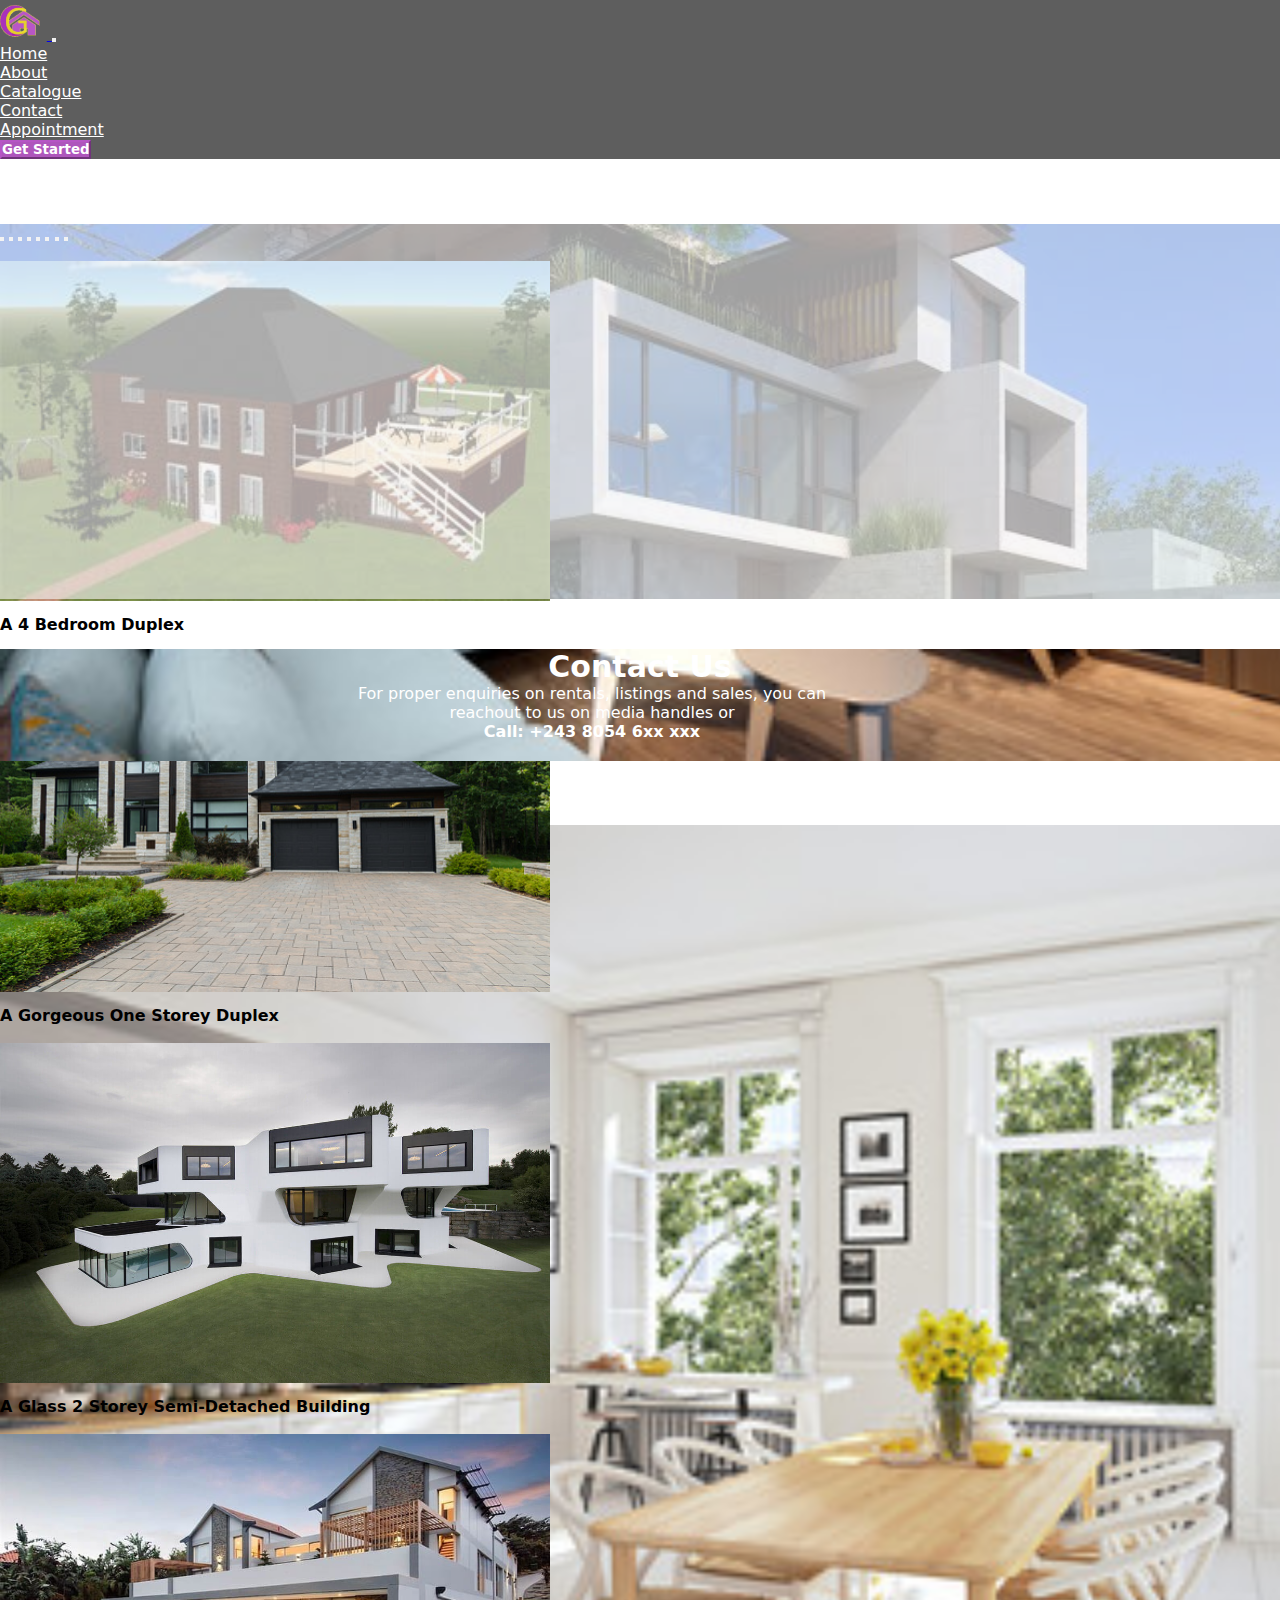
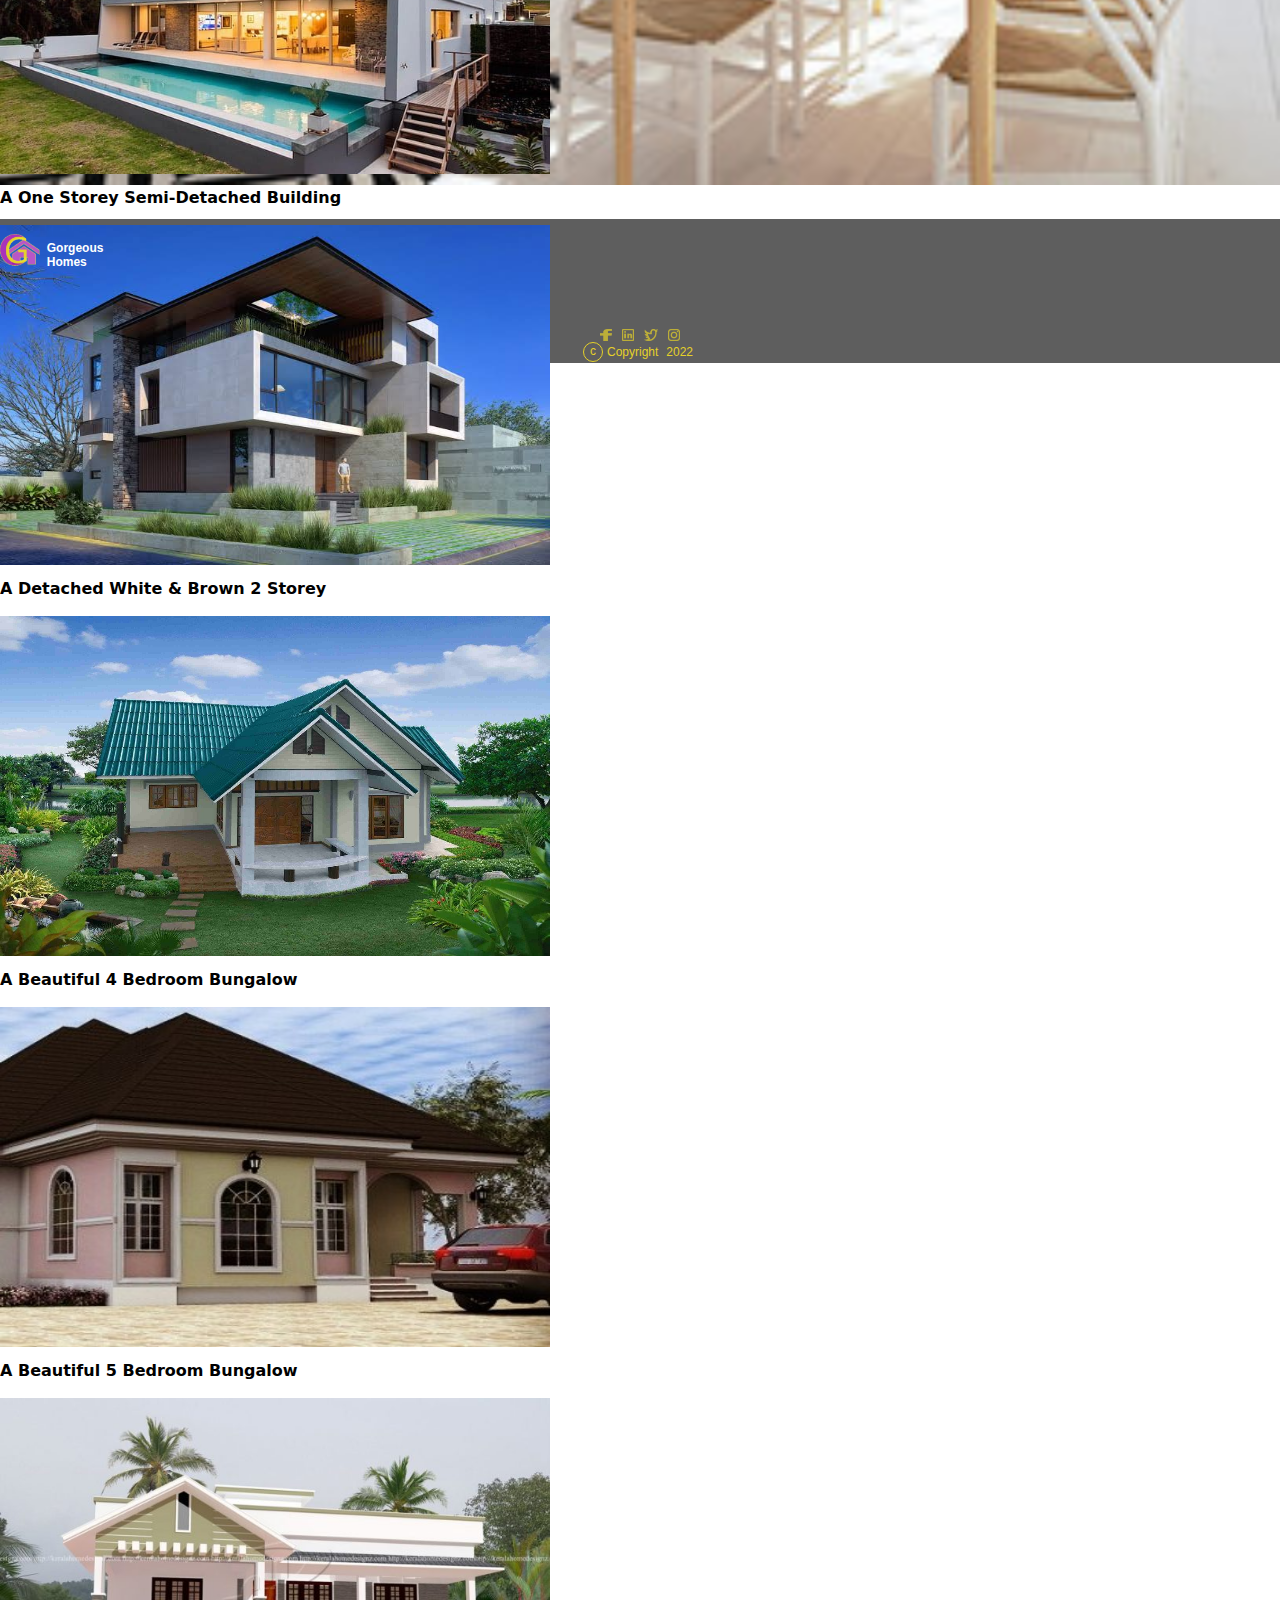
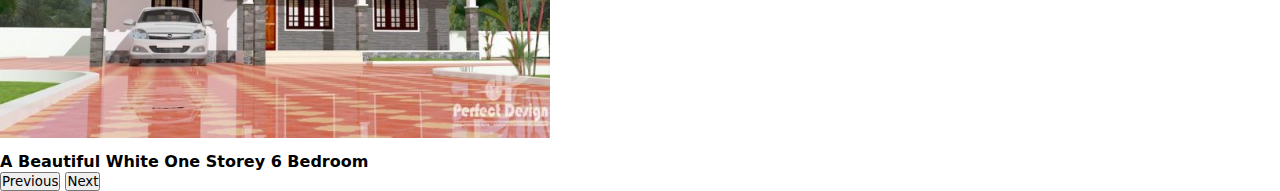
<file: contact.html>
<!DOCTYPE html>
<html lang="en">
<head>
    <meta charset="UTF-8">
    <meta http-equiv="X-UA-Compatible" content="IE=edge">
    <meta name="viewport" content="width=device-width, initial-scale=1.0">
    <title>Contact Page</title>
    <link rel="shortcut icon" href="./images/My logo1.png" type="image/x-icon">
    <link href="https://cdn.jsdelivr.net/npm/bootstrap@5.2.2/dist/css/bootstrap.min.css" 
    rel="stylesheet" integrity="sha384-Zenh87qX5JnK2Jl0vWa8Ck2rdkQ2Bzep5IDxbcnCeuOxjzrPF/et3URy9Bv1WTRi" 
    crossorigin="anonymous">
    <link rel="stylesheet" href="style.css">
</head>
<body>

    <nav class="navbar navbar-expand-md fixed-top">
        <div class="container-fluid">
            <a class="navbar-brand" href="./index.html">
                <img src="./images/My logo1.png" alt="Website Logo">
            </a>
            <button class="navbar-toggler" type="button" data-bs-toggle="collapse" data-bs-target="#navbarMenu" aria-controls="navbarMenu" aria-expanded="false" aria-label="Toggle navigation">
                <span class="navbar-toggler-icon"></span>
            </button>
    
            <div class="collapse navbar-collapse text-center " id="navbarMenu">
                <ul class=" nav navbar-nav justify-content-center mx-auto ">
                    <li class="nav-item">
                        <a class="nav-link" data-value="home" href="./index.html">Home</a>
                    </li>
                    <li class="nav-item">
                        <a class="nav-link"  data-value="about" href="./about.html">About</a>
                    </li>
                    <li class="nav-item">
                        <a class="nav-link" data-value="catalogue" href="./catalogue.html">Catalogue</a>
                    </li>
                    <li class="nav-item">
                        <a class="nav-link active" aria-current="page" data-value="contact" href="./contact.html">Contact</a>
                    </li>
                    <li class="nav-item">
                        <a class="nav-link" data-value="appoint" href="./appoint.html">Appointment</a>
                    </li>
                </ul>
                <a href="./appoint.html">
                    <button class="btn btn-md top-btn">Get Started</button>
                  </a>
            </div>
        </div>
    </nav>
    

    <!--------------------------Hero Page Section---------------------->
    <div class="header">
        <div class="overlay"></div>

        <div id="carouselImageCaptions" class="carousel slide" data-bs-ride="carousel">
            <div class="carousel-indicators">
              <button type="button" data-bs-target="#carouselImageCaptions" data-bs-slide-to="0" class="active" aria-current="true" aria-label="Slide 1"></button>
              <button type="button" data-bs-target="#carouselImageCaptions" data-bs-slide-to="1" aria-label="Slide 2"></button>
              <button type="button" data-bs-target="#carouselImageCaptions" data-bs-slide-to="2" aria-label="Slide 3"></button>
              <button type="button" data-bs-target="#carouselImageCaptions" data-bs-slide-to="3" aria-label="Slide 4"></button>
              <button type="button" data-bs-target="#carouselImageCaptions" data-bs-slide-to="4" aria-label="Slide 5"></button>
              <button type="button" data-bs-target="#carouselImageCaptions" data-bs-slide-to="5" aria-label="Slide 6"></button>
              <button type="button" data-bs-target="#carouselImageCaptions" data-bs-slide-to="6" aria-label="Slide 7"></button>
              <button type="button" data-bs-target="#carouselImageCaptions" data-bs-slide-to="7" aria-label="Slide 8"></button>
            </div>
            <div class="carousel-inner">
              <div class="carousel-item active">
                <img src="./images/Home2.jpeg" class="d-block mx-auto" alt="Home2-image">
                <div class="carousel-caption d-none d-md-block">
                  <h5>A 4 Bedroom Duplex</h5>
                </div>
              </div>
              <div class="carousel-item">
                <img src="./images/Houes3.jpg" class="d-block mx-auto" alt="Houes3-image">
                <div class="carousel-caption d-none d-md-block">
                  <h5>A Gorgeous One Storey Duplex</h5>
                </div>
              </div>
              <div class="carousel-item">
                <img src="./images/House4.jpg" class="d-block mx-auto" alt="House4-image">
                <div class="carousel-caption d-none d-md-block">
                  <h5>A Glass 2 Storey Semi-Detached building</h5>
                </div>
              </div>
              <div class="carousel-item">
                <img src="./images/House5.jpg" class="d-block mx-auto" alt="House5-image">
                <div class="carousel-caption d-none d-md-block">
                  <h5>A One Storey Semi-Detached building</h5>
                </div>
              </div>
              <div class="carousel-item">
                <img src="./images/Home1.jpeg" class="d-block mx-auto" alt="Home1-image">
                <div class="carousel-caption d-none d-md-block">
                  <h5>A Detached White & Brown 2 Storey</h5>
                </div>
              </div>
              <div class="carousel-item">
                <img src="./images/House6.jpg" class="d-block mx-auto" alt="House6-image">
                <div class="carousel-caption d-none d-md-block">
                  <h5>A beautiful 4 Bedroom Bungalow</h5>
                </div>
              </div>
              <div class="carousel-item">
                <img src="./images/House8.jpeg" class="d-block mx-auto" alt="House8-image">
                <div class="carousel-caption d-none d-md-block">
                  <h5>A beautiful 5 Bedroom Bungalow</h5>
                </div>
              </div>
              <div class="carousel-item">
                <img src="./images/House9.jpg" class="d-block mx-auto" alt="House9-image">
                <div class="carousel-caption d-none d-md-block">
                  <h5>A beautiful White One storey 6 Bedroom</h5>
                </div>
              </div>
            </div>
            <button class="carousel-control-prev" type="button" data-bs-target="#carouselImageCaptions" data-bs-slide="prev">
              <span class="carousel-control-prev-icon" aria-hidden="true"></span>
              <span class="visually-hidden">Previous</span>
            </button>
            <button class="carousel-control-next" type="button" data-bs-target="#carouselImageCaptions" data-bs-slide="next">
              <span class="carousel-control-next-icon" aria-hidden="true"></span>
              <span class="visually-hidden">Next</span>
            </button>
        </div>
    </div>
    
    <div class="contact container">
        <h1 class="p-2 contact-heading">Contact Us</h1>
        <p class="contact-text">For proper enquiries on rentals, listings and sales, you can reachout to us on media handles
            or <br><b>Call: +243 8054 6xx xxx</b> </p>
    </div>

    <section class="container-fluid recommend-section mt-4 bg-light">
        <div class="row">
            <div class="col-md-6 recommend-info">
                <h5>Need home recommendations?</h5>
                <p>Book an appointment for a personalized experience.</p>
                <a href="./appoint.html">
                    <button class="btn btn-md appointBtn mb-2">Book Appointment</button>
                </a>
            </div>
            <div class="col-md-6 recommend-infoImage">
                <picture  class="recommend-image">
                    <source srcset="./images/Sitting room.jpg" media="(min-width: 900px)">
                    <source srcset="./images/kitchen.jpg" media="(min-width: 465px )">
                    <img class="img-fluid" src="./images/House5.jpg" alt="A beautiful house image">
                </picture>
            </div>
        </div>
    </section>

    <footer class="container-fluid">
        <div class="row text-center">
            <div class="col-lg-1 mt-1">
                <a class="navbar-brand" href="./index.html" id="footer-logo">
                    <img src="./images/My logo1.png" alt="Website Logo">
                    <span>Gorgeous Homes</span>
                </a>
            </div>
            <div class="col-lg-4 col-sm-6 mt-1">
                <h6 class="footer-link"><a href="./index.html">Home</a></h6>
                <h6 class="footer-link"><a href="./about.html">About</a></h6>
            </div>
            <div class="col-lg-4 col-sm-6 mt-1">
                <h6 class="footer-link"><a href="./catalogue.html">Catalogue</a></h6>
                <h6 class="footer-link"><a href="./contact.html">Contact</a></h6>
            </div>
            <div class="col-lg-3 social-icons mt-1">
                <img src="./images/Vector.png" alt="Facebook-logo" href="#">
                <img src="./images/Vector-2.png" alt="Linkedin-logo" href="#">
                <img src="./images/Vector-1.png" alt="Twitter-logo" href="#">
                <img src="./images/Vector-4.png" alt="Instagram-logo" href="#">
            </div>
        </div>
        <div class="copyright mt-2">
            <div id="copy-logo">
                <span>c</span>
            </div>
            <span>Copyright</span>
            <span>2022</span>
        </div>
    </footer>

    <script src="https://cdn.jsdelivr.net/npm/bootstrap@5.2.2/dist/js/bootstrap.bundle.min.js" 
        integrity="sha384-OERcA2EqjJCMA+/3y+gxIOqMEjwtxJY7qPCqsdltbNJuaOe923+mo//f6V8Qbsw3" 
        crossorigin="anonymous">
    </script>
    <script type="text/javascript" src="./main.js"></script>
</body>
</html>
</file>
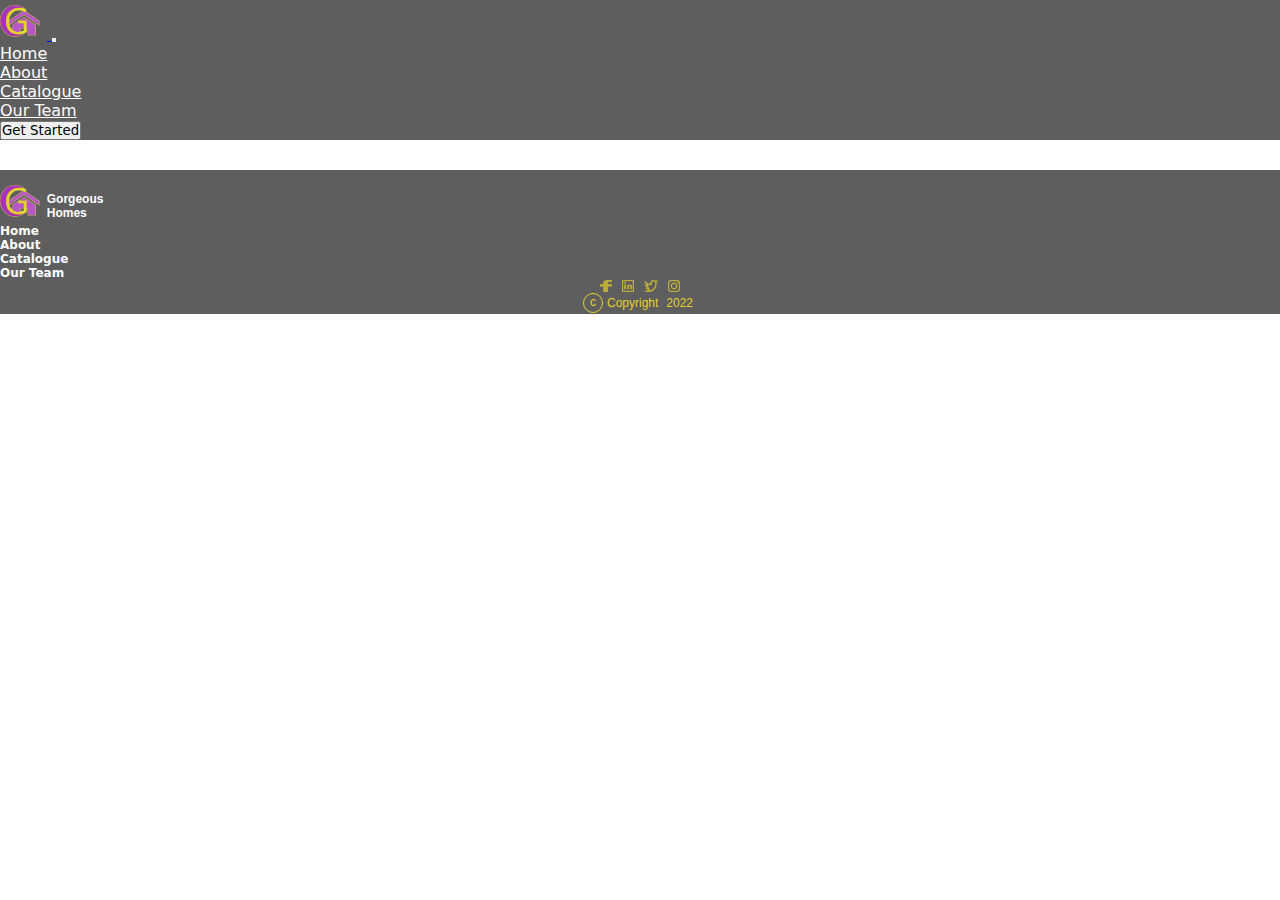
<file: team.html>
<!DOCTYPE html>
<html lang="en">
<head>
    <meta charset="UTF-8">
    <meta http-equiv="X-UA-Compatible" content="IE=edge">
    <meta name="viewport" content="width=device-width, initial-scale=1.0">
    <title>About Us Page</title>
    <link rel="shortcut icon" href="./images/My logo1.png" type="image/x-icon">
    <link href="https://cdn.jsdelivr.net/npm/bootstrap@5.2.2/dist/css/bootstrap.min.css" 
    rel="stylesheet" integrity="sha384-Zenh87qX5JnK2Jl0vWa8Ck2rdkQ2Bzep5IDxbcnCeuOxjzrPF/et3URy9Bv1WTRi" 
    crossorigin="anonymous">
    <link rel="stylesheet" href="style.css">
</head>
<body>

    <nav class="navbar navbar-expand-md fixed-top">
        <div class="container-fluid">
            <a class="navbar-brand" href="./index.html">
                <img src="./images/My logo1.png" alt="Website Logo">
            </a>
            <button class="navbar-toggler" type="button" data-bs-toggle="collapse" data-bs-target="#navbarMenu" aria-controls="navbarMenu" aria-expanded="false" aria-label="Toggle navigation">
                <span class="navbar-toggler-icon"></span>
            </button>
    
            <div class="collapse navbar-collapse text-center " id="navbarMenu">
                <ul class=" nav navbar-nav justify-content-center mx-auto ">
                    <li class="nav-item">
                        <a class="nav-link" data-value="home" href="./index.html">Home</a>
                    </li>
                    <li class="nav-item">
                        <a class="nav-link"  data-value="about" href="./about.html">About</a>
                    </li>
                    <li class="nav-item">
                        <a class="nav-link" data-value="catalogue" href="./catalogue.html">Catalogue</a>
                    </li>
                    <li class="nav-item">
                        <a class="nav-link active" aria-current="page" data-value="team" href="./team.html">Our Team</a>
                    </li>
                </ul>
                <button class="btn btn-md btn-primary">Get Started</button>
            </div>
        </div>
    </nav>
    

    <footer class="container-fluid">
        <div class="row text-center">
            <div class="col-lg-1 mt-1">
                <a class="navbar-brand" href="./index.html" id="footer-logo">
                    <img src="./images/My logo1.png" alt="Website Logo">
                    <span>Gorgeous Homes</span>
                </a>
            </div>
            <div class="col-lg-4 col-sm-6 mt-1">
                <h6 class="footer-link"><a href="./index.html">Home</a></h6>
                <h6 class="footer-link"><a href="./about.html">About</a></h6>
            </div>
            <div class="col-lg-4 col-sm-6 mt-1">
                <h6 class="footer-link"><a href="./catalogue.html">Catalogue</a></h6>
                <h6 class="footer-link"><a href="./team.html">Our Team</a></h6>
            </div>
            <div class="col-lg-3 social-icons mt-1">
                <img src="./images/Vector.png" alt="Facebook-logo" href="#">
                <img src="./images/Vector-2.png" alt="Linkedin-logo" href="#">
                <img src="./images/Vector-1.png" alt="Twitter-logo" href="#">
                <img src="./images/Vector-4.png" alt="Instagram-logo" href="#">
            </div>
        </div>
        <div class="copyright mt-2">
            <div id="copy-logo">
                <span>c</span>
            </div>
            <span>Copyright</span>
            <span>2022</span>
        </div>
    </footer>

    <script src="https://cdn.jsdelivr.net/npm/bootstrap@5.2.2/dist/js/bootstrap.bundle.min.js" 
        integrity="sha384-OERcA2EqjJCMA+/3y+gxIOqMEjwtxJY7qPCqsdltbNJuaOe923+mo//f6V8Qbsw3" 
        crossorigin="anonymous">
    </script>
    <script type="text/javascript" src="./main.js"></script>
</body>
</html>
</file>
<file: style.css>
* {
    margin: 0;
    padding: 0;
    box-sizing: border-box;
    font-family: system-ui, -apple-system, BlinkMacSystemFont, 'Segoe UI', Roboto, Oxygen, Ubuntu, Cantarell, 'Open Sans', 'Helvetica Neue', sans-serif;
}

.header {
    position: relative;
    background-image: url('./images/Home1.jpeg');
    background-attachment: fixed;
    background-position: cover;
    background-size: cover;
    height: 375px;
}

.overlay{
    position: absolute;
    height: 100%;
    width: 100%;
    left: 0;
    top: 0;
    background: rgba(244, 244, 244, 0.65);
}

#carouselImageCaptions {
    margin-top: 65px;
}

.carousel-item img {
    margin-top: 18px;
    width: 320px;
    height: 340px;
} 
.navbar-brand img {
    height: 40px;
    margin-left: -8px;
    cursor: pointer;
}

.navbar {
    background: #424242d9;
}

.nav-link {
    color: #fff;
    font-size: 16px;
    font-weight: 500;
    cursor: pointer;
}

.nav-link :hover,
.nav-item :hover {
    background: #E5D129;
    color: #B856C7E5;
    border-radius: 6px;
}

.top-btn {
    font-weight: 600;
    background: #B856C7E5;
    border-color: #B856C7E5;
    color: #fff;
    transition: width 3s;
    transition-delay: 2s;
}

.top-btn:hover {
    background: #fff;
    color: #B856C7E5;
    width: 100px;
}

.home-infoContainer {
    margin-top: 30px;
}

.carousel-caption h5 {
    font-size: 16px;
    text-transform: capitalize;
    margin-top: 10px;
}

.home-infoImage {
    display: block;
    width: 100%;
    height: 100%;
    align-items: center;
    justify-content: center;
}

source[srcset^="./images/"] {
    max-width: 100% ;
    height: 100%;
    margin: auto 0;
    object-fit: cover; 
    object-position: center;
    border-radius: 6px;
}


.home-infoHeading span {
    font-style: italic;
    -webkit-text-stroke: 1px #B856C7;
    -webkit-text-fill-color: #fff;
}

.home-infoText {
    width: 70%;
    margin: auto;
    font-size: 16px;
    font-weight: 500;
    opacity: .8;
}

.home-infoBtn {
    width: 50%;
    margin: auto;
    background: #B856C7E5;
    border-color: #B856C7E5;
    color: #fff;
    font-weight: 500;
}

.home-image {
    margin-top: 15px;
}

#expect-section {
    background-image: radial-gradient(#b856c7aa 40%, #c364fa 60%);
    margin-top: 30px;
    padding-bottom: 15px;
    padding-top: 15px;
}

.expect-card {
    margin-top: 15px;
    transition: width 5s;
    transition-delay: 1s;
}

.expect-card:hover {
    width: 250px;
    cursor: pointer;
}
.card-body > img {
    height: 70px;
    margin-top: 10px;
}

.cardBtn,
.appointBtn {
    background: transparent;
    color: #B856C7;
    border-color: #B856C7E5;
    font-weight: 500;
}

.cardBtn:hover,
.appointBtn:hover {
    background: #B856C7E5;
    border-color: #B856C7E5;
    color: #fff;
}

.loan-section {
    margin-top: 30px;
}

.loanImage-section img {
    width: 100%;
    height: 100%;
}

.loan-info {
    display: flex;
    justify-content: center;
    align-items: center;
    margin-top: 15px;
}

.home-loanInfo {
    margin: auto 30px;
}

.loanBtn, 
.sellBtn {
    background: #B856C7E5;
    border-color: #B856C7E5;
    color: #fff;
    font-weight: 500;
}
.loanBtn:hover, 
.sellBtn:hover {
    background: #fff;
    border-color: #B856C7E5;
    color: #B856C7E5;
    font-weight: 500;
    transform: skew(23deg);
}



.apartment {
    font-size: 13px;
    text-align: left;
    margin-top: 5px;
}

.price {
    font-size: 13px;
    margin-top:5px;
}

.location {
    font-size: 12px;
    margin-top: -12px;
}

footer {
    background: #424242d9;
    margin-top: 30px;
}

#footer-logo {
    position: relative;
}

#footer-logo span {
    position: absolute;
    font-family: 'Segoe UI', Tahoma, Geneva, Verdana, sans-serif;
    font-size: 12px;
    font-weight: 600;
    color: #fff;
    margin-top: 12px;
}

.row {
    padding-top: 10px;
}

.footer-link {
    font-family: 'Segoe UI', Tahoma, Geneva, Verdana, sans-serif;
    font-size: 12px;
    font-weight: 600;
}

.footer-link:hover {
    transform: rotate(-12deg);
}

.footer-link a {
    text-decoration: none;
    color: #fff;
}

.footer-link a:hover {
    color: #E5D129 !important;
}

.social-icons {
    display: flex;
    justify-content: center;
    align-items: center;
}
.social-icons img {
    height: 12px;
    margin: auto 5px;
    opacity: .7;
}

.copyright {
    display: flex;
    justify-content: center;
    align-items: center;
}

.copyright span {
    font-family: 'Segoe UI', Tahoma, Geneva, Verdana, sans-serif;
    font-size: 12px;
    font-weight: 450;
    color: #E5D129;
    padding: 4px;
}

#copy-logo {
    width: 20px;
    height: 20px;
    display: flex;
    justify-content: center;
    align-items: center;
    border: 1px solid #E5D129;
    border-radius: 50%;
}

#copy-logo span {
    font-family: 'Segoe UI', Tahoma, Geneva, Verdana, sans-serif;
    font-weight: 500;
    margin-top: -2px;
}


/*-------------------------About CSS---------------------------*/

.about-main {
   margin-top: 70px;
   text-align: center;
}

.about-head {
    height: 40px;
    padding: auto 20px;
    color: #fff;
    background:  linear-gradient(to bottom right,  #b856c7aa , #c364fa  );
} 

.about-text {
    text-align: start;
    margin: auto 0;
}

.desire-text,
.selling-info ,
.recommend-info{
    text-align: start;
    margin: auto 0;
}

.about-desireImage,
.recommend-image {
    width: 100%;
    height: 100%;
}

.about-desireImage img,
.sellingImage-content img,
.recommend-image img,
.formImage-section img {
    width: 100%;
    height: 100%;
    object-fit: cover;
}

.selling-image {
    margin-top: 15px;
}

.selling-section {
    background:  radial-gradient(#b856c7aa 40%, #c364fa 60%);
    border-radius: 8px;
}

.sellingInfo-content  h4,
.sellingInfo-content span {
    color: #fff;
}


/* ------------------------Catalogue CSS----------------------------------------*/

@media screen and (max-width: 567px) {
    .cat-card:not(:first-child) {
        display: none;
    }

    .location,
    .size {
        font-size: 12px;
    }
}


.search-section {
    position: relative;
    background-image: url('./images/kitchen.jpg');
    background-attachment: fixed;
    background-position: cover;
    background-size: cover;
    height: 370px;
}

form {
    position: absolute;
    top: 50%;
    left: 50%;
    width: 90%;
    transform: translate(-50%, -50%);
}

form > input {
    width: 100%;
    height: 36px;
    text-align: center;
    border: none;
    border-radius: 8px;
}

form img {
    position: absolute;
    height: 14px;
    right: 15px;
    top: 12px;
    opacity: .4;
}

.available-section {
    margin-top: 20px;
}
.card-image {
    display: flex;
    justify-content: center;
    align-items: center;
}

.card-image img {
    max-width: 100%;
    max-height: 100%;
    object-fit: cover;
}

.rental-section {
    margin: auto 20px;
    margin-top: 20px;
}

.higher-rental,
.lower-rental {
    margin-top: -5px;
}

.higher-rental,
.lower-rentals {
    display: flex;
    justify-content: space-between;
}

.rent-card:hover {
    box-shadow: 0px 10px 15px 5px rgba(200, 199, 199, 0.5);
    transform: translateY(-5px);
    cursor: pointer;
}

.rent-image img {
    width: 100%;
    height: auto;
    object-fit: cover;
}


/*------------------------------------------Contact CSS--------------------------------*/

.contact {
    position: relative;
    margin-top: 50px;
    text-align: center;
    background-image: url('./images/Sitting\ room1.jpg');
    background-attachment: fixed;
    background-repeat: no-repeat;
    background-position: cover;
    background-size: cover;
}

.contact-heading {
    padding: auto 20px;
    color: #fff;
    font-size: 30px;
}

.contact-text {
    margin: auto 15px;
    color: #fff;
    width: 90%;
    text-align: start;
    padding-bottom: 15px;
}


/*-------------------------------------------Appointment CSS---------------------------*/


.appoint-mainSection {
    margin-top: 90px;
    padding: auto 30px;
    text-align: center;
}

.appoint-briefInfo {
    padding: auto 20px;
}

.appoint-text {
    width: 90%;
    margin: auto;
    text-align: start;
}

.appoint-subhead {
    margin-top: 30px;
    line-height: 18px;
}

.appoint-subheadText {
    text-align: start;
    font-family: 'Trebuchet MS', 'Lucida Sans Unicode', 'Lucida Grande', 'Lucida Sans', Arial, sans-serif;
    font-size: 11px;
    font-weight: 300;
}

.form-section > form {
    position: relative;
}

.appoint-form {
    background-color: transparent;
    padding: 10px;
    border: none;
    border-radius: 8px;
}

@media only screen and (min-width:576px) {
    
    #carouselImageCaptions {
        margin-top: 65px;
    }
    
    .carousel-item img {
        margin-top: 13px;
        width: 450px;
        height: 350px;
    }

    .home-infoSection {
        display: flex;
        justify-content: center;
        align-items: center;
    }

    .home-infoHeading {
        width: 90%;
        margin: auto;
        font-family: 'Lucida Sans', 'Lucida Sans Regular', 'Lucida Grande', 'Lucida Sans Unicode', Geneva, Verdana, sans-serif;
        font-size: 28px;
        font-weight: 600;
        color: #B856C7E5;
    }

    .home-infoText {
        width: 50%;
        margin: auto;
        font-family: system-ui, -apple-system, BlinkMacSystemFont, 'Segoe UI', Roboto, Oxygen, Ubuntu, Cantarell, 'Open Sans', 'Helvetica Neue', sans-serif;
        font-size: 16px;
        font-weight: 500;
        opacity: .8;
    }

    .home-infoBtn {
        width: 24%;
        margin: auto;
        background: #B856C7E5;
        border-color: #B856C7E5;
        font-family: system-ui, -apple-system, BlinkMacSystemFont, 'Segoe UI', Roboto, Oxygen, Ubuntu, Cantarell, 'Open Sans', 'Helvetica Neue', sans-serif;
        font-weight: 500;
    }

    .home-image {
        margin-top: 20px;
    }

    #expect-section {
        margin-top: 30px;
        padding-bottom: 15px;
        padding-top: 15px;
    }

    .loan-info {
        display: flex;
        justify-content: center;
        align-items: center;
        margin-top: 20px;
    }

    .card-wrapper {
        display: flex;
    }
    
    .cat-card{
        margin: 0.5em;
        width: calc(100/3);
    }

    form > input {
        width: 100%;
        height: 42px;
        text-align: center;
        border: none;
        border-radius: 8px;
    }
    
    form img {
        position: absolute;
        height: 14px;
        right: 20px;
        top: 15px;
        opacity: .4;
    }

    .apartment {
        font-size: 13px;
    }

    .price {
        font-size: 13px;
    }

    .location,
    .size {
        font-size: 12px;
    }


}

@media only screen and (min-width:768px) {
    
    #carouselImageCaptions {
        margin-top: 65px;
    }
    
    .carousel-item img {
        margin-top: 18px;
        width: 550px;
        height: 340px;
    }
    
    .home-infoSection {
        display: flex;
        justify-content: center;
        align-items: center;
    }

    .home-infoHeading {
        width: 100%;
        margin: auto;
        font-family: 'Lucida Sans', 'Lucida Sans Regular', 'Lucida Grande', 'Lucida Sans Unicode', Geneva, Verdana, sans-serif;
        font-size: 24px;
        font-weight: 600;
        color: #B856C7E5;
    }

    .home-infoText {
        width: 70%;
        margin: auto;
        font-family: system-ui, -apple-system, BlinkMacSystemFont, 'Segoe UI', Roboto, Oxygen, Ubuntu, Cantarell, 'Open Sans', 'Helvetica Neue', sans-serif;
        font-size: 16px;
        font-weight: 500;
        opacity: .8;
    }

    .home-infoBtn {
        width: 50%;
        margin: auto;
        background: #B856C7E5;
        border-color: #B856C7E5;
        font-family: system-ui, -apple-system, BlinkMacSystemFont, 'Segoe UI', Roboto, Oxygen, Ubuntu, Cantarell, 'Open Sans', 'Helvetica Neue', sans-serif;
        font-weight: 500;
    }

    .home-image {
        margin-top: 0;
    }

    #expect-section {
        margin-top: 30px;
        padding-bottom: 15px;
        padding-top: 15px;
    }

    .home-loanInfo {
        margin: auto 50px;
    }

    .loan-info {
        display: flex;
        justify-content: center;
        align-items: center;
        margin-top: 0px;
    }

    form > input {
        width: 100%;
        height: 50px;
        text-align: center;
        border: none;
        border-radius: 8px;
    }
    
    form img {
        position: absolute;
        height: 14px;
        right: 35px;
        top: 20px;
        opacity: .4;
    }

    .rental-section {
        margin: auto 40px;
        margin-top: 20px;
    }

    .cardOuter-wrapper{
        display: flex;
        flex-direction: row; 
        flex-wrap: wrap; 
        width: 100%;
    }
    
    .rent-cardWhole{
        display: flex;
        flex-direction: row;

    }
    
    .higher-rental,
    .lower-rentals {
        width: 100%;
        display: flex;
        justify-content: space-between;
        flex-wrap: wrap;
    }
    
    .rent-card{
        flex-grow: 1;
    }

   
    .selling-image {
        margin-top: 0px;
        margin-left: 20px;
    }

    .about-head {
        height: 45px;
        padding: auto 20px;
        color: #fff;
        background:  linear-gradient(to bottom right,  #b856c7aa , #c364fa);
    } 

    .contact-text {
        margin: auto 15px;
        color: #fff;
        width: 60%;
        text-align: start;
        padding-bottom: 15px;
    }

}

@media only screen and (min-width:1024px) {
    .home-infoHeading {
        width: 70%;
        margin: auto;
        font-family: 'Lucida Sans', 'Lucida Sans Regular', 'Lucida Grande', 'Lucida Sans Unicode', Geneva, Verdana, sans-serif;
        font-size: 28px;
        font-weight: 600;
        color: #B856C7E5;
    }

    .home-infoText {
        width: 50%;
        margin: auto;
        font-family: system-ui, -apple-system, BlinkMacSystemFont, 'Segoe UI', Roboto, Oxygen, Ubuntu, Cantarell, 'Open Sans', 'Helvetica Neue', sans-serif;
        font-size: 16px;
        font-weight: 500;
        opacity: .8;
    }

    .home-infoBtn {
        width: 25%;
        margin: auto;
        background: #B856C7E5;
        border-color: #B856C7E5;
        font-family: system-ui, -apple-system, BlinkMacSystemFont, 'Segoe UI', Roboto, Oxygen, Ubuntu, Cantarell, 'Open Sans', 'Helvetica Neue', sans-serif;
        font-weight: 500;
    }

    .selling-image {
        margin-top: 0px;
        margin-left: 160px;
    }

    .sellingImage-content {
        text-align: center;
        width: 100%;
        height: 100%;
    }
    
    .about-head {
        height: 60px;
        padding: auto 20px;
        color: #fff;
        background:  linear-gradient(to bottom right,  #b856c7aa , #c364fa);
    } 

    .find-heading,
    .service-heading {
        height: 50px;
        padding: auto 18px;
    }

    .contact-text {
        margin: auto 15px;
        color: #fff;
        width: 40%;
        text-align: center;
        margin-left: 21em;
        padding-bottom: 20px;
    }

    .appoint-text {
        width: 60%;
        margin: auto;
        text-align: start;
    }

}

@media only screen and (min-width:1440px) {
    .home-infoHeading {
        width: 60%;
        margin: auto;
        font-family: 'Lucida Sans', 'Lucida Sans Regular', 'Lucida Grande', 'Lucida Sans Unicode', Geneva, Verdana, sans-serif;
        font-size: 28px;
        font-weight: 600;
        color: #B856C7E5;
    }

    .home-infoText {
        width: 40%;
        margin: auto;
        font-family: system-ui, -apple-system, BlinkMacSystemFont, 'Segoe UI', Roboto, Oxygen, Ubuntu, Cantarell, 'Open Sans', 'Helvetica Neue', sans-serif;
        font-size: 16px;
        font-weight: 500;
        opacity: .8;
    }

    .home-infoBtn {
        width: 25%;
        margin: auto;
        background: #B856C7E5;
        border-color: #B856C7E5;
        font-family: system-ui, -apple-system, BlinkMacSystemFont, 'Segoe UI', Roboto, Oxygen, Ubuntu, Cantarell, 'Open Sans', 'Helvetica Neue', sans-serif;
        font-weight: 500;
    }


}
</file>
